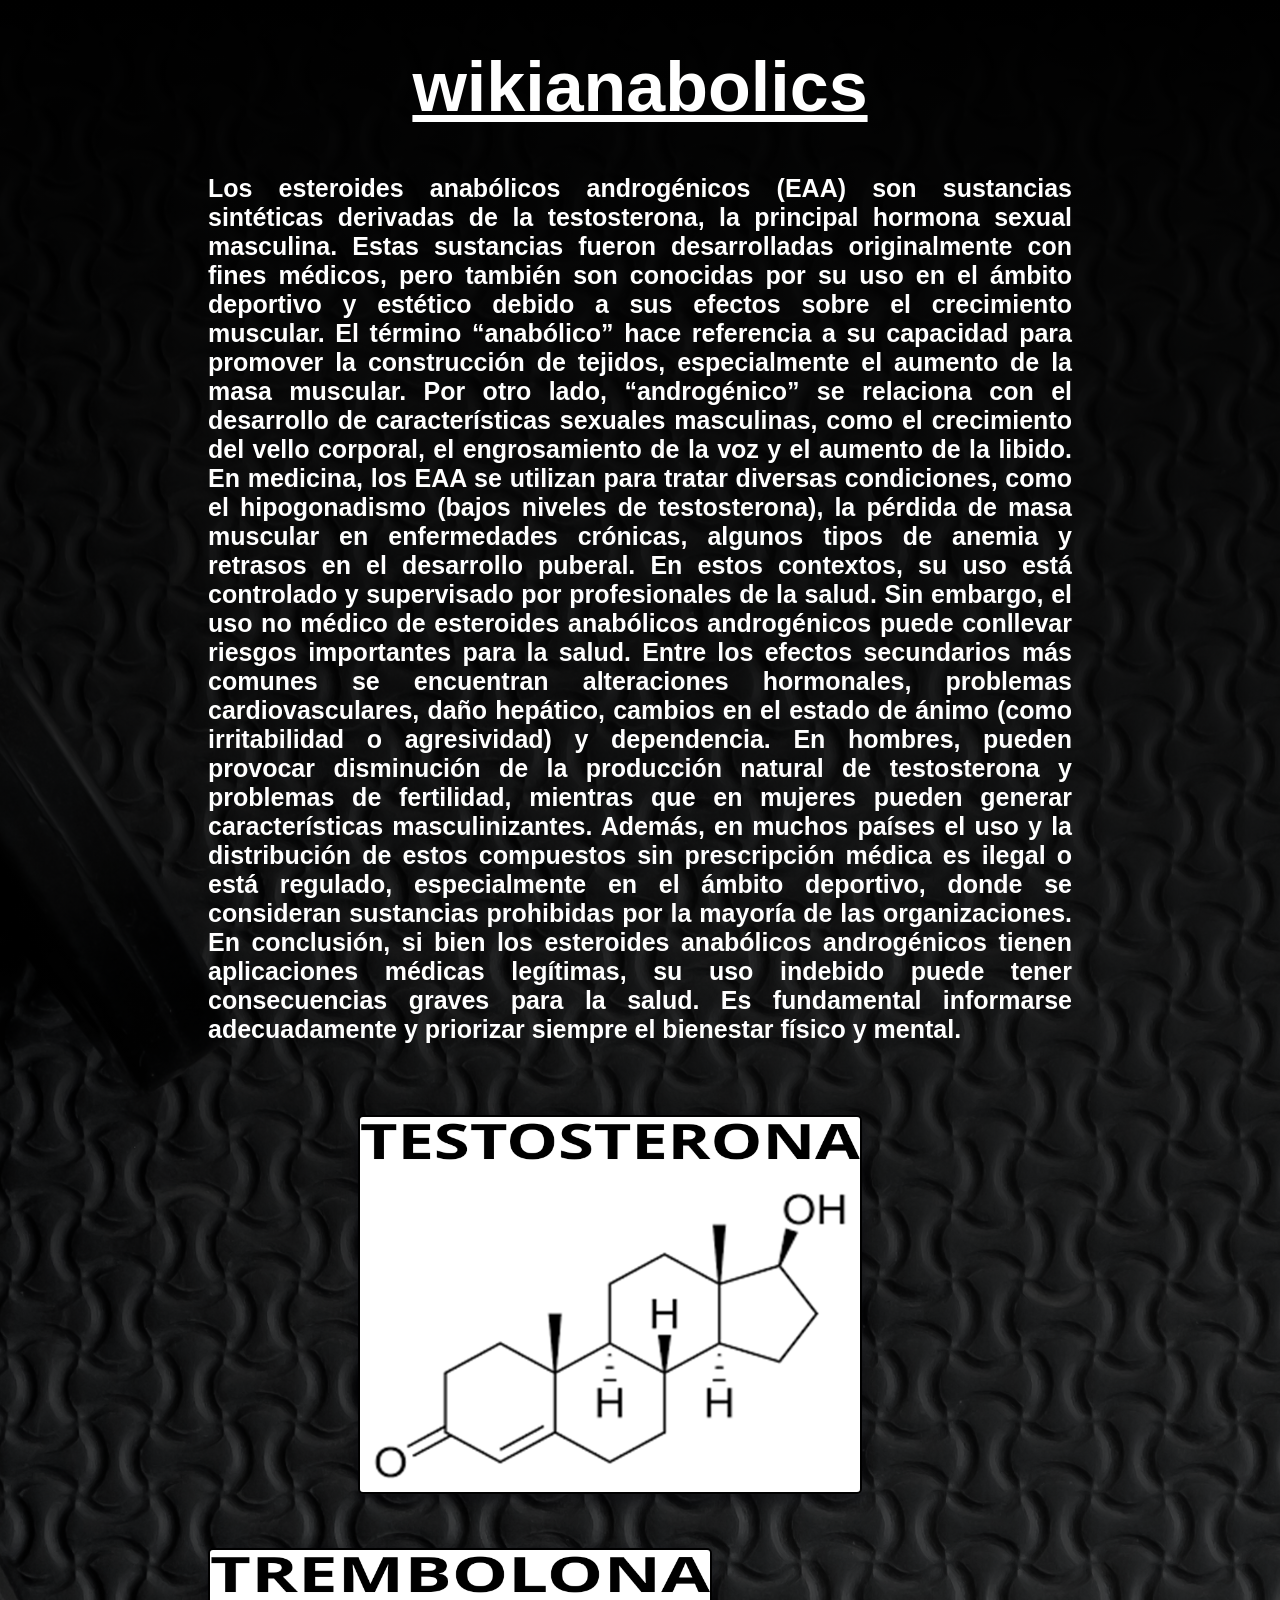
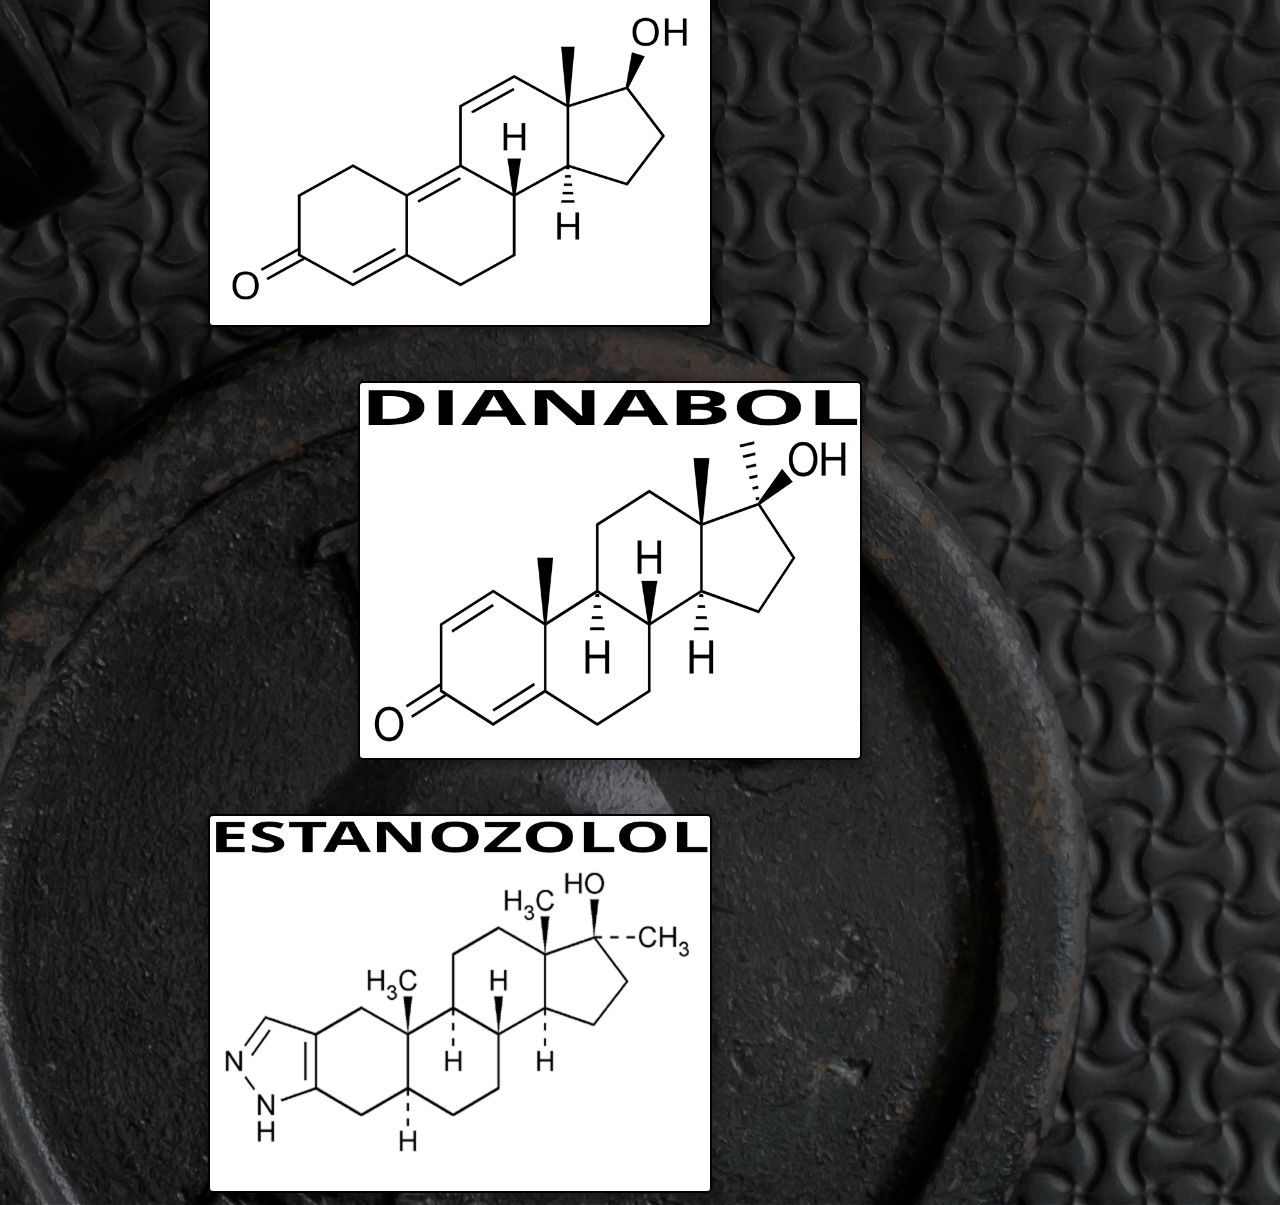
<file: index.html>
<!DOCTYPE html>
<head>
    <title> wikianabolics </title>
    <link rel="stylesheet" href="style.css">
</head>
<body>
    <div>
        <h1><u>wikianabolics</u></h1>
        <h2 class="h2-inicio">Los esteroides anabólicos androgénicos (EAA) son sustancias sintéticas derivadas de la testosterona, la principal hormona sexual masculina. Estas sustancias fueron desarrolladas originalmente con fines médicos, pero también son conocidas por su uso en el ámbito deportivo y estético debido a sus efectos sobre el crecimiento muscular.
El término “anabólico” hace referencia a su capacidad para promover la construcción de tejidos, especialmente el aumento de la masa muscular. Por otro lado, “androgénico” se relaciona con el desarrollo de características sexuales masculinas, como el crecimiento del vello corporal, el engrosamiento de la voz y el aumento de la libido.
En medicina, los EAA se utilizan para tratar diversas condiciones, como el hipogonadismo (bajos niveles de testosterona), la pérdida de masa muscular en enfermedades crónicas, algunos tipos de anemia y retrasos en el desarrollo puberal. En estos contextos, su uso está controlado y supervisado por profesionales de la salud.
Sin embargo, el uso no médico de esteroides anabólicos androgénicos puede conllevar riesgos importantes para la salud. Entre los efectos secundarios más comunes se encuentran alteraciones hormonales, problemas cardiovasculares, daño hepático, cambios en el estado de ánimo (como irritabilidad o agresividad) y dependencia. En hombres, pueden provocar disminución de la producción natural de testosterona y problemas de fertilidad, mientras que en mujeres pueden generar características masculinizantes.
Además, en muchos países el uso y la distribución de estos compuestos sin prescripción médica es ilegal o está regulado, especialmente en el ámbito deportivo, donde se consideran sustancias prohibidas por la mayoría de las organizaciones.
En conclusión, si bien los esteroides anabólicos androgénicos tienen aplicaciones médicas legítimas, su uso indebido puede tener consecuencias graves para la salud. Es fundamental informarse adecuadamente y priorizar siempre el bienestar físico y mental.</h2>
    </div>

    <!-- TARJETAS -->
    <div class="tarjetas">
        <a href="testosterona.html" class="testosterona">
            <img src="imagenes/testosterona.png" alt="imagen de la testosterona" width="500px">
        </a>
        <a href="trembolona.html" class="trembolona">
            <img src="imagenes/trembo.png" class="img-trembolona" alt="imagen de la trembolona" width="500px">
        </a>
    </div>

    <div class="tarjetas">
        <a href="dianabol.html" class="dianabol">
            <img src="imagenes/dianabol.png" alt="imagen de la dianabol" width="500px">
        </a>
         <a href="estanozolol.html" class="estanozolol">
             <img src="imagenes/estanozolol.png" class="img-estanozolol" alt="imagen del estanozolol" width="500px">
            
        </a>
</body>
</file>
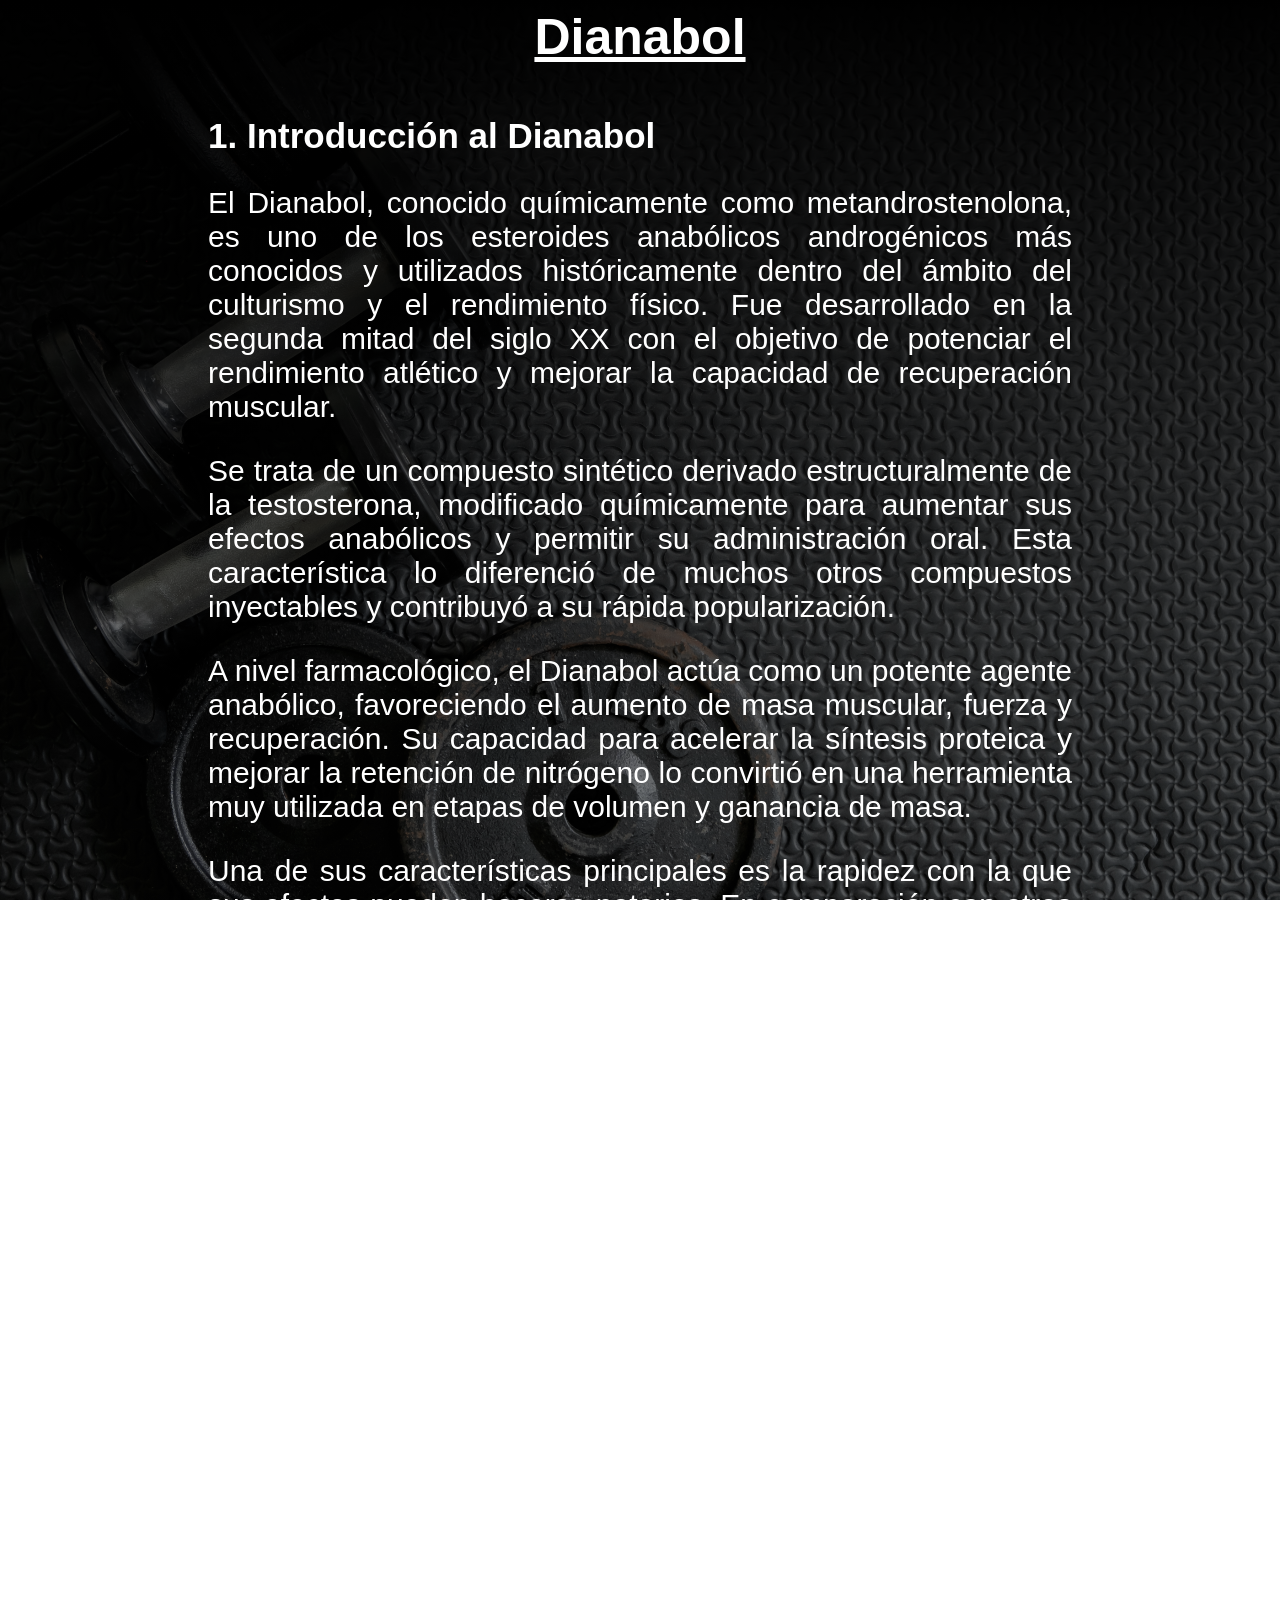
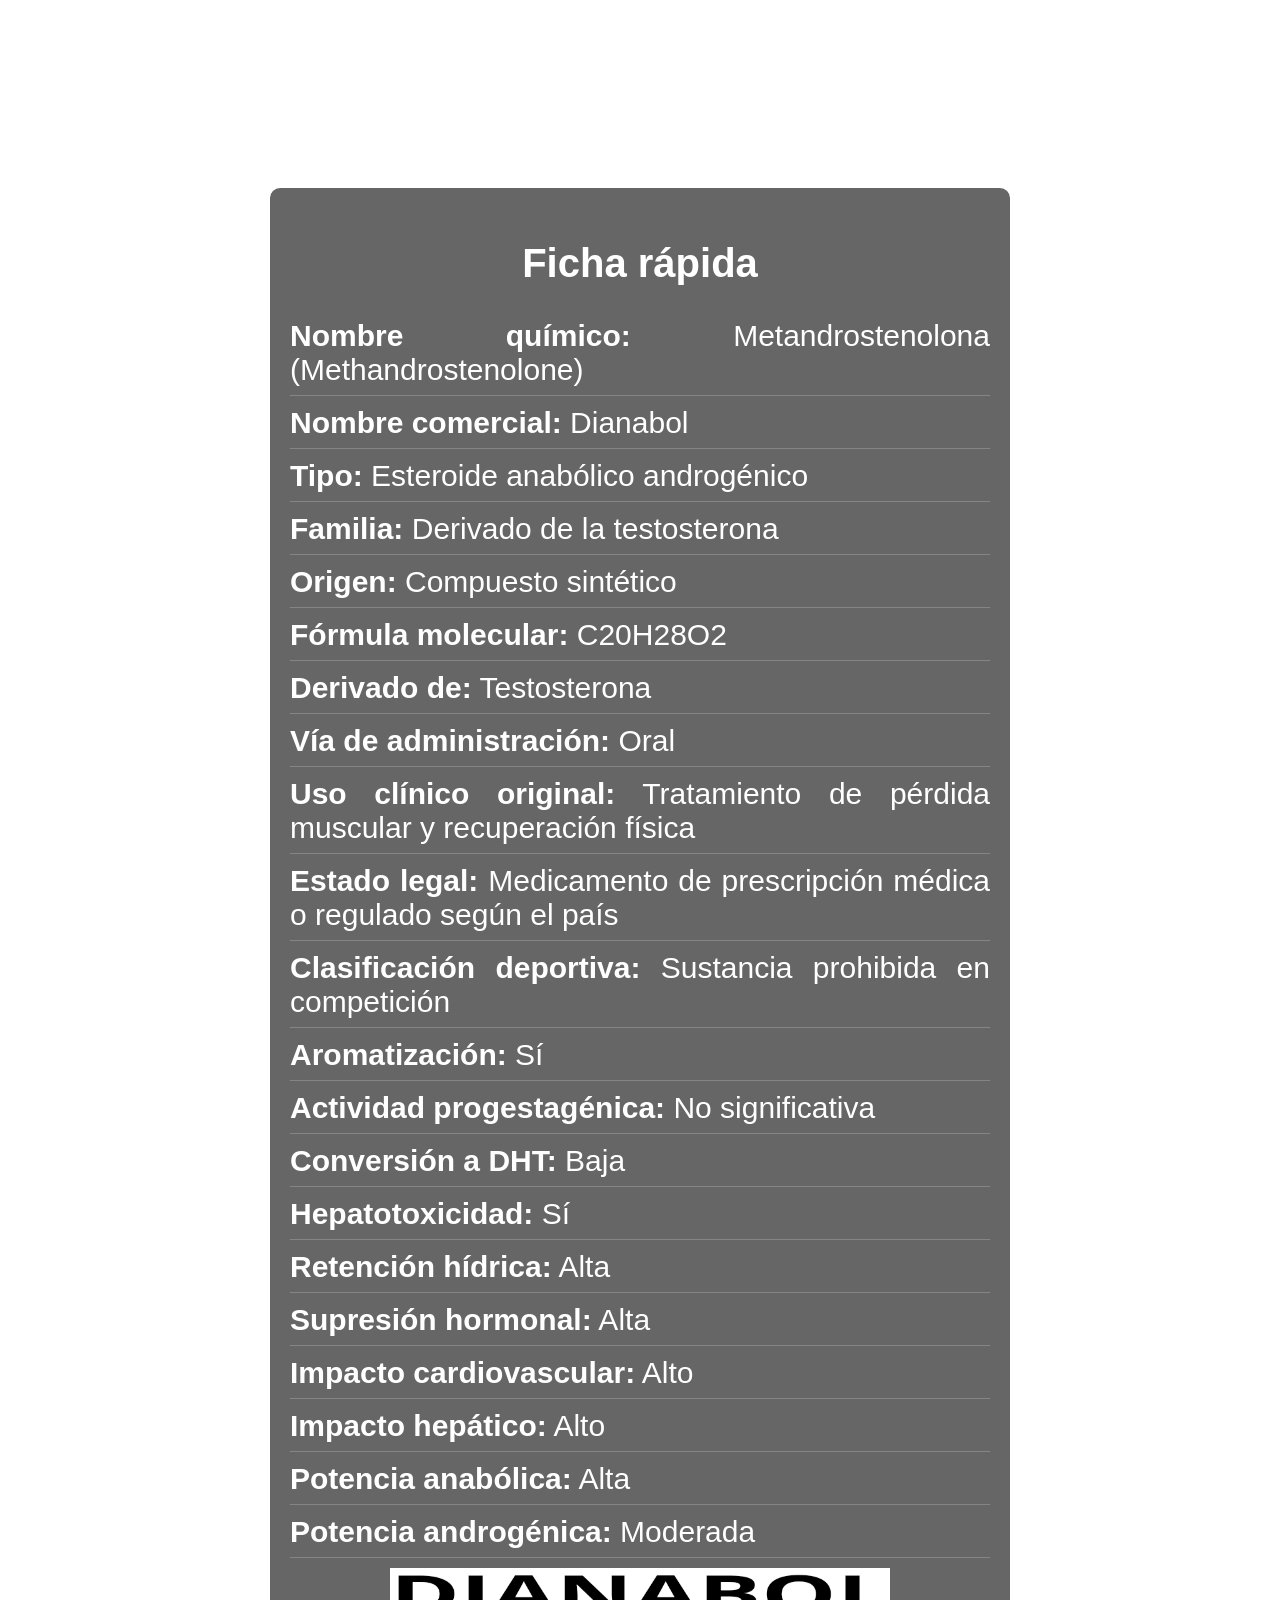
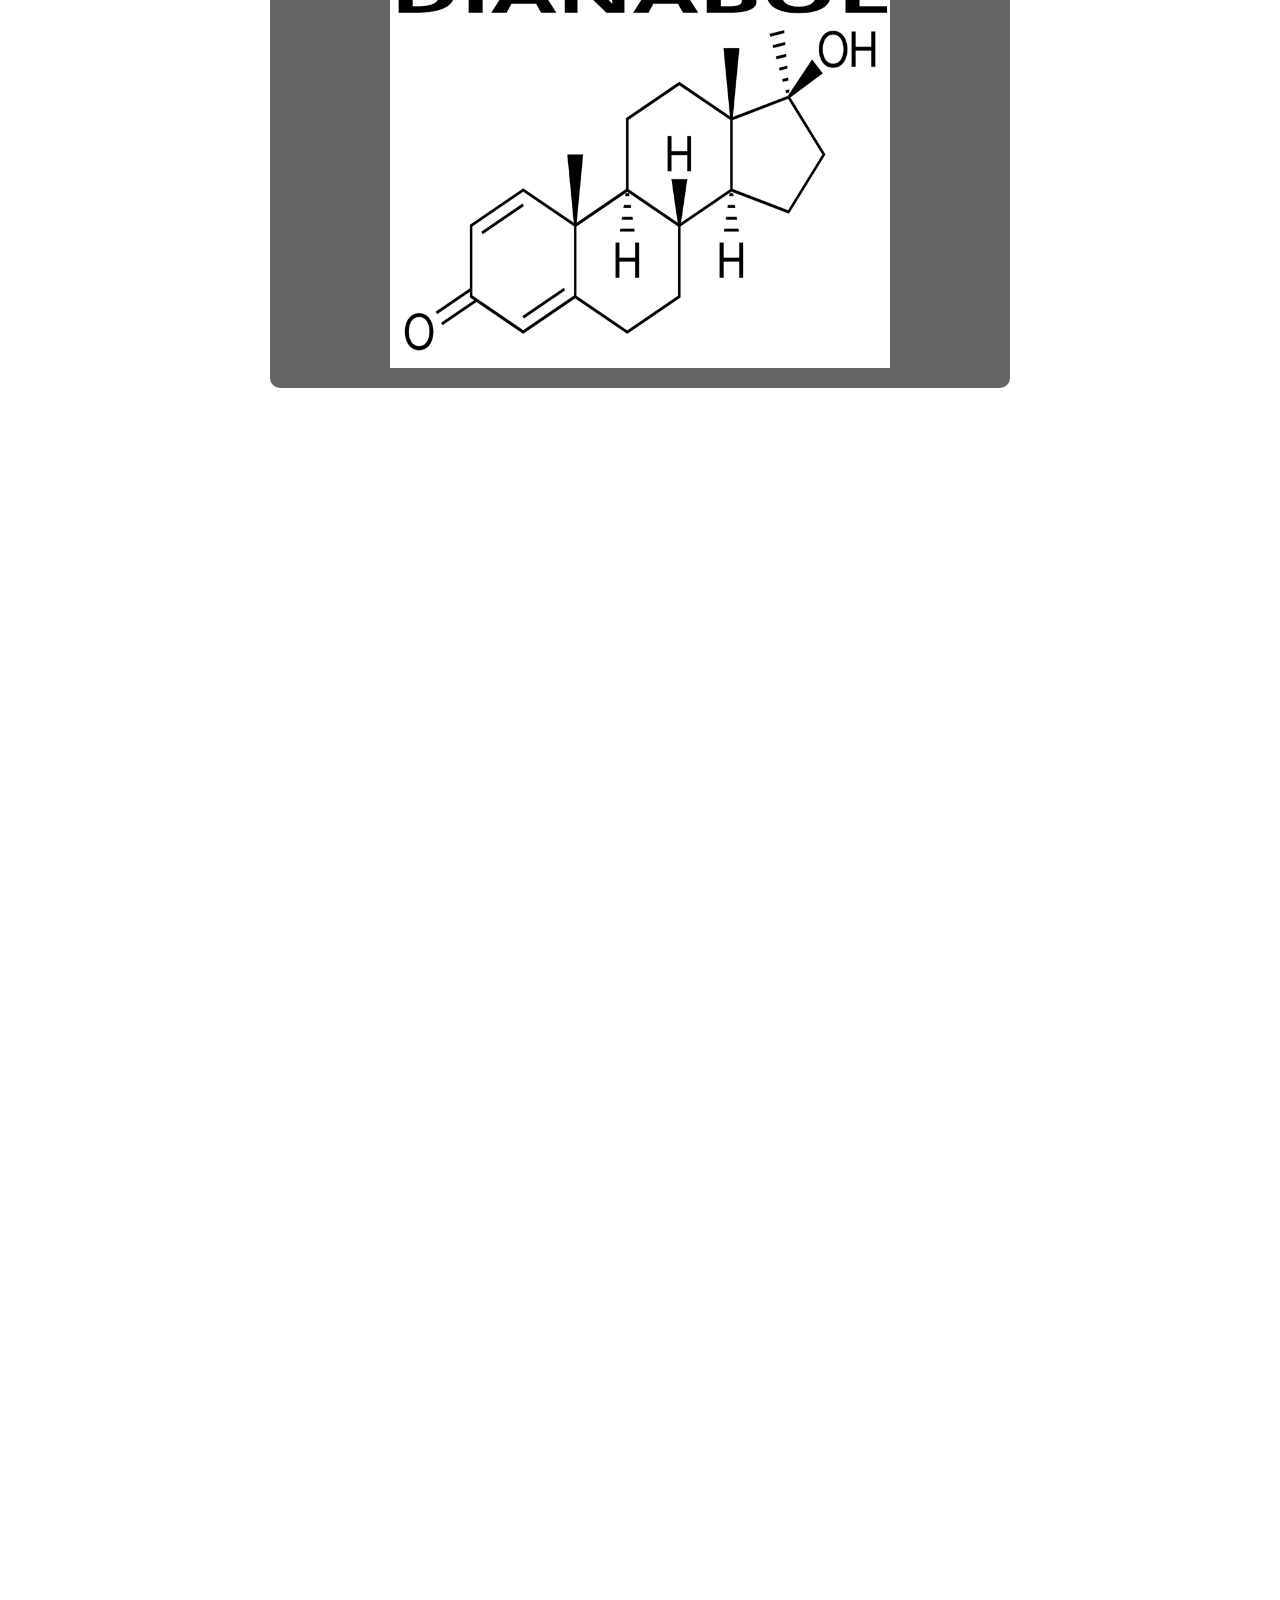
<file: dianabol.html>
<html>
    <head>
    <title>Dianabol</title>
        <link rel="stylesheet" href="style2.css">
    </head>
    <body class="hola"> 
        <div>
            <h1><u>Dianabol</u></h1>
            <section id="introduccion-dianabol">
  <h2>1. Introducción al Dianabol</h2>

  <p>
    El Dianabol, conocido químicamente como metandrostenolona, es uno de los esteroides anabólicos androgénicos más conocidos
    y utilizados históricamente dentro del ámbito del culturismo y el rendimiento físico. Fue desarrollado en la segunda mitad
    del siglo XX con el objetivo de potenciar el rendimiento atlético y mejorar la capacidad de recuperación muscular.
  </p>

  <p>
    Se trata de un compuesto sintético derivado estructuralmente de la testosterona, modificado químicamente para aumentar
    sus efectos anabólicos y permitir su administración oral. Esta característica lo diferenció de muchos otros compuestos
    inyectables y contribuyó a su rápida popularización.
  </p>

  <p>
    A nivel farmacológico, el Dianabol actúa como un potente agente anabólico, favoreciendo el aumento de masa muscular,
    fuerza y recuperación. Su capacidad para acelerar la síntesis proteica y mejorar la retención de nitrógeno lo convirtió
    en una herramienta muy utilizada en etapas de volumen y ganancia de masa.
  </p>

  <p>
    Una de sus características principales es la rapidez con la que sus efectos pueden hacerse notorios. En comparación con
    otros compuestos, el Dianabol suele generar aumentos rápidos de peso corporal y mejoras visibles en rendimiento en
    períodos relativamente cortos.
  </p>

  <p>
    Sin embargo, parte de ese aumento inicial de peso suele estar relacionado con retención de líquidos, debido a su capacidad
    de aromatizar y aumentar niveles de estrógeno en el organismo. Esto puede influir tanto en la apariencia física como
    en la aparición de ciertos efectos secundarios.
  </p>

  <p>
    Históricamente, el Dianabol tuvo un papel importante en la evolución del culturismo moderno y fue una de las sustancias
    más asociadas al crecimiento del uso de esteroides anabólicos en deportes de fuerza y estética.
  </p>

  <p>
    A pesar de su popularidad y eficacia para aumentar masa muscular y fuerza, su perfil de efectos secundarios y su impacto
    sobre el sistema hormonal hacen que su uso implique riesgos importantes, especialmente cuando se utiliza fuera de contextos
    médicos o sin supervisión profesional.
  </p>

  <p>
    Comprender qué es el Dianabol, cómo fue desarrollado y cuál es su función dentro del mundo de los esteroides anabólicos
    es fundamental para analizar correctamente sus mecanismos de acción, beneficios potenciales y riesgos asociados.
  </p>
</section>

<section id="ficha-dianabol">
    <div class="ficha-anabolico-dianabol">
      <h2 class="h2-ficha">Ficha rápida</h2>
        <p><b>Nombre químico:</b> Metandrostenolona (Methandrostenolone)</p>
        <p><b>Nombre comercial:</b> Dianabol</p>
        <p><b>Tipo:</b> Esteroide anabólico androgénico</p>
        <p><b>Familia:</b> Derivado de la testosterona</p>
        <p><b>Origen:</b> Compuesto sintético</p>
        <p><b>Fórmula molecular:</b> C20H28O2</p>
        <p><b>Derivado de:</b> Testosterona</p>
        <p><b>Vía de administración:</b> Oral</p>
        <p><b>Uso clínico original:</b> Tratamiento de pérdida muscular y recuperación física</p>
        <p><b>Estado legal:</b> Medicamento de prescripción médica o regulado según el país</p>
        <p><b>Clasificación deportiva:</b> Sustancia prohibida en competición</p>
        <p><b>Aromatización:</b> Sí</p>
        <p><b>Actividad progestagénica:</b> No significativa</p>
        <p><b>Conversión a DHT:</b> Baja</p>
        <p><b>Hepatotoxicidad:</b> Sí</p>
        <p><b>Retención hídrica:</b> Alta</p>
        <p><b>Supresión hormonal:</b> Alta</p>
        <p><b>Impacto cardiovascular:</b> Alto</p>
        <p><b>Impacto hepático:</b> Alto</p>
        <p><b>Potencia anabólica:</b> Alta</p>
        <p><b>Potencia androgénica:</b> Moderada</p>
        <img src="imagenes/dianabol.png" alt="imagen-dianabol-ficha" style="height: 400; width: 500px;">
    </div>
    <div class="div-listas">
      <h3>Presentación común</h3>

      <ul>
          <li><b>Oral:</b> Comprimidos de administración diaria</li>
      </ul>

      <p>
          El Dianabol es uno de los esteroides anabólicos más conocidos por su capacidad 
          para generar aumentos rápidos de masa muscular y fuerza. Su popularidad histórica 
          dentro del culturismo se debe a sus efectos rápidos, aunque también presenta un 
          perfil importante de efectos secundarios hormonales, cardiovasculares y hepáticos.
      </p>
    </div>
</section>

<section id="mecanismo-dianabol">
  <h2>2. Mecanismo de acción y efectos fisiológicos</h2>

  <p>
    El Dianabol actúa uniéndose a los receptores androgénicos en distintos tejidos del cuerpo, especialmente en el tejido muscular.
    Esta unión activa mecanismos celulares que modifican la expresión genética y aumentan procesos relacionados con crecimiento,
    recuperación y adaptación muscular.
  </p>

  <p>
    Su principal función dentro del organismo es potenciar el entorno anabólico, facilitando la construcción de tejido muscular
    y mejorando la respuesta del cuerpo frente al entrenamiento de fuerza.
  </p>

  <h3>Efectos anabólicos</h3>

  <p>
    Uno de los efectos más importantes del Dianabol es el aumento de la síntesis proteica. Esto permite que el cuerpo utilice
    aminoácidos de manera más eficiente para reparar fibras musculares dañadas y construir nuevo tejido muscular.
  </p>

  <p>
    También incrementa la retención de nitrógeno dentro del músculo, un factor clave para mantener un entorno favorable para
    la hipertrofia. Un balance positivo de nitrógeno facilita la recuperación y el crecimiento muscular sostenido.
  </p>

  <p>
    Además, puede mejorar la recuperación entre sesiones de entrenamiento, permitiendo tolerar mayores niveles de volumen
    e intensidad.
  </p>

  <p>
    Esto explica por qué suele asociarse con aumentos rápidos de fuerza y masa muscular durante períodos relativamente cortos.
  </p>

  <h3>Efectos androgénicos</h3>

  <p>
    Como derivado de la testosterona, el Dianabol también presenta actividad androgénica. Esto significa que además de sus
    efectos anabólicos, puede influir sobre tejidos sensibles a andrógenos.
  </p>

  <p>
    Entre estos efectos pueden encontrarse aumento de producción de sebo, aparición de acné y aceleración de caída del cabello
    en personas genéticamente predispuestas.
  </p>

  <p>
    La intensidad de estos efectos depende de factores individuales como genética, sensibilidad hormonal y dosis utilizadas.
  </p>

  <h3>Aromatización y retención hídrica</h3>

  <p>
    Una característica importante del Dianabol es su capacidad de aromatizar, es decir, convertirse parcialmente en estrógeno
    mediante acción enzimática.
  </p>

  <p>
    Esto puede favorecer retención de líquidos, aumento de peso corporal y cambios en la apariencia muscular, haciendo que
    el físico se vea más voluminoso pero menos definido.
  </p>

  <p>
    También puede aumentar el riesgo de efectos secundarios relacionados con estrógeno, como sensibilidad mamaria o ginecomastia.
  </p>

  <h3>Aumento de fuerza y rendimiento</h3>

  <p>
    El Dianabol es especialmente conocido por su capacidad para mejorar la fuerza de forma rápida. Esto se relaciona tanto con
    mejoras en síntesis proteica como con mayor retención de agua intracelular y aumento del almacenamiento de glucógeno muscular.
  </p>

  <p>
    Este aumento de fuerza suele traducirse en mejor rendimiento en entrenamiento y mayor capacidad de progresión de cargas.
  </p>

  <h3>Administración oral y metabolismo</h3>

  <p>
    A diferencia de muchos esteroides inyectables, el Dianabol es un compuesto oral. Para sobrevivir al metabolismo hepático inicial,
    fue modificado químicamente para resistir su degradación al pasar por el hígado.
  </p>

  <p>
    Esta modificación permite su efectividad por vía oral, pero también incrementa el estrés hepático en comparación con otros
    compuestos no orales.
  </p>

  <p>
    Comprender el mecanismo de acción del Dianabol permite entender por qué es tan efectivo para generar ganancias rápidas de masa
    muscular y fuerza, pero también por qué su perfil de efectos secundarios requiere atención y análisis cuidadoso.
  </p>
</section>
<section id="riesgos-dianabol">
  <h2>3. Riesgos y efectos secundarios</h2>

  <p>
    Aunque el Dianabol es conocido por su capacidad para generar aumentos rápidos de masa muscular y fuerza, también presenta
    un perfil de efectos secundarios importante debido a su impacto hormonal, metabólico y hepático. Su uso puede alterar
    múltiples sistemas del organismo, especialmente cuando se utiliza en dosis elevadas o durante períodos prolongados.
  </p>

  <p>
    Comprender estos riesgos es fundamental para entender que sus resultados físicos no están separados de sus consecuencias
    biológicas.
  </p>

  <h3>Supresión hormonal</h3>

  <p>
    El uso de Dianabol puede suprimir la producción natural de testosterona. Cuando el cuerpo detecta andrógenos externos,
    reduce su propia producción hormonal como mecanismo de regulación.
  </p>

  <p>
    Esta supresión puede afectar libido, fertilidad, recuperación hormonal y equilibrio endocrino general.
  </p>

  <p>
    La intensidad de esta supresión depende de factores como dosis, duración del uso y respuesta individual.
  </p>

  <h3>Efectos estrogénicos</h3>

  <p>
    Debido a su capacidad de aromatizar, el Dianabol puede aumentar niveles de estrógeno. Esto puede favorecer retención
    hídrica significativa y cambios en la apariencia física.
  </p>

  <p>
    También puede aumentar el riesgo de ginecomastia y sensibilidad mamaria en personas predispuestas o expuestas a niveles
    elevados de estrógeno.
  </p>

  <h3>Estrés hepático</h3>

  <p>
    Al tratarse de un compuesto oral modificado para resistir el metabolismo inicial del hígado, el Dianabol puede generar
    una carga importante sobre este órgano.
  </p>

  <p>
    El uso prolongado o en dosis altas puede alterar marcadores hepáticos y aumentar el riesgo de daño funcional.
  </p>

  <p>
    Este es uno de los riesgos más importantes asociados a esteroides orales.
  </p>

  <h3>Efectos cardiovasculares</h3>

  <p>
    El Dianabol puede alterar negativamente el perfil lipídico, reduciendo colesterol HDL y aumentando LDL, lo que puede
    incrementar riesgo cardiovascular con el tiempo.
  </p>

  <p>
    Además, la retención de líquidos puede influir sobre la presión arterial y aumentar carga sobre el sistema circulatorio.
  </p>

  <h3>Efectos androgénicos</h3>

  <p>
    Debido a su actividad androgénica, pueden aparecer efectos como acné, piel grasa y aceleración de caída del cabello
    en personas con predisposición genética.
  </p>

  <p>
    Estos efectos dependen en gran medida de la sensibilidad individual a andrógenos.
  </p>

  <h3>Impacto psicológico</h3>

  <p>
    Algunas personas pueden experimentar cambios de humor, irritabilidad o alteraciones emocionales durante su uso,
    especialmente cuando existen fluctuaciones hormonales marcadas.
  </p>

  <p>
    La respuesta psicológica varía entre individuos y puede verse influida por factores personales y ambientales.
  </p>

  <h3>Ganancias no completamente sostenibles</h3>

  <p>
    Parte de las ganancias rápidas de peso asociadas al Dianabol pueden deberse a retención de agua y glucógeno,
    lo que significa que no todo el aumento corporal representa tejido muscular nuevo.
  </p>

  <p>
    Tras la suspensión, parte de ese peso puede perderse, especialmente si no existe una base sólida de entrenamiento,
    nutrición y recuperación.
  </p>

  <p>
    Comprender estos efectos secundarios es esencial para evaluar correctamente la relación entre resultados rápidos y
    costo fisiológico. El Dianabol puede ofrecer cambios visibles en poco tiempo, pero esos cambios pueden venir acompañados
    de riesgos significativos para la salud.
  </p>
</section>
<section id="uso-clinico-vs-recreativo-dianabol">
  <h2>4. Uso clínico vs. uso recreativo</h2>

  <p>
    El Dianabol fue desarrollado originalmente con fines médicos y de mejora del rendimiento físico, convirtiéndose en uno de
    los primeros esteroides anabólicos orales ampliamente conocidos. Con el tiempo, su uso se extendió desde contextos clínicos
    hacia ámbitos deportivos y de culturismo, donde ganó popularidad por su capacidad para generar aumentos rápidos de masa
    muscular y fuerza.
  </p>

  <p>
    Comprender la diferencia entre uso clínico y uso recreativo es importante para entender cómo cambia la relación riesgo-beneficio
    según el objetivo y el contexto de utilización.
  </p>

  <h3>Uso clínico histórico</h3>

  <p>
    En contextos médicos, la metandrostenolona fue utilizada en ciertas situaciones donde se buscaba mejorar el balance proteico,
    favorecer recuperación corporal o apoyar procesos de recuperación física.
  </p>

  <p>
    Su capacidad para mejorar retención de nitrógeno y síntesis proteica le daba utilidad en escenarios específicos donde
    existía pérdida de masa corporal o necesidad de soporte anabólico.
  </p>

  <p>
    Sin embargo, con el paso del tiempo y el avance de otros tratamientos, su uso clínico fue disminuyendo debido a su perfil
    de efectos secundarios y al desarrollo de alternativas más controlables.
  </p>

  <h3>Uso en fitness y culturismo</h3>

  <p>
    En el ámbito del fitness y culturismo, el Dianabol se utiliza principalmente por su capacidad para aumentar fuerza y peso
    corporal rápidamente, especialmente en etapas orientadas al volumen muscular.
  </p>

  <p>
    Su rapidez de acción y facilidad de administración oral hicieron que se volviera especialmente popular entre personas que
    buscan resultados visibles en períodos cortos.
  </p>

  <p>
    En este contexto, el objetivo principal no es tratar una condición médica, sino maximizar rendimiento, masa muscular o estética.
  </p>

  <h3>Diferencia de objetivos</h3>

  <p>
    En el uso clínico, el objetivo suele ser restaurar o mejorar una condición de salud específica bajo supervisión profesional,
    ajustando dosis y monitoreando efectos secundarios.
  </p>

  <p>
    En el uso recreativo, el objetivo generalmente está centrado en rendimiento físico, fuerza o apariencia corporal, lo que
    puede llevar a exposiciones más agresivas y mayores riesgos.
  </p>

  <h3>Dosis terapéuticas vs. supra-fisiológicas</h3>

  <p>
    Una diferencia importante entre ambos contextos es la magnitud de exposición. En medicina, cuando una sustancia anabólica
    es utilizada, suele hacerse buscando un efecto controlado y proporcional.
  </p>

  <p>
    En ámbitos recreativos, muchas veces se utilizan cantidades superiores a niveles fisiológicos normales con la intención
    de maximizar resultados, lo que aumenta considerablemente la probabilidad de efectos secundarios.
  </p>

  <h3>Importancia del contexto médico</h3>

  <p>
    El acompañamiento médico permite evaluar parámetros hormonales, hepáticos y cardiovasculares, algo fundamental cuando se
    trabaja con sustancias que alteran múltiples sistemas del cuerpo.
  </p>

  <p>
    La diferencia entre usar una sustancia en un contexto terapéutico y utilizarla con fines recreativos no está solo en el
    objetivo, sino también en el nivel de control, supervisión y manejo de riesgos.
  </p>

  <p>
    Entender esta diferencia permite analizar al Dianabol de forma más completa: no solo como una herramienta de mejora física,
    sino como una sustancia cuyo impacto depende profundamente del contexto en el que se utiliza.
  </p>
</section>
<section id="alternativas-saludables-dianabol">
  <h2>6. Alternativas saludables y sostenibles</h2>

  <p>
    Aunque el Dianabol es conocido por su capacidad para generar aumentos rápidos de masa muscular y fuerza, existen alternativas
    más sostenibles y con menor impacto negativo sobre la salud para mejorar el rendimiento físico y la composición corporal.
    El desarrollo muscular no depende exclusivamente de sustancias anabólicas, sino de la combinación adecuada de entrenamiento,
    nutrición, recuperación y constancia.
  </p>

  <p>
    Si bien los resultados obtenidos de forma natural suelen requerir más tiempo, también suelen ser más estables, sostenibles
    y con menor costo fisiológico a largo plazo.
  </p>

  <h3>Entrenamiento estructurado</h3>

  <p>
    La base del desarrollo muscular sigue siendo un entrenamiento bien planificado. Variables como progresión de cargas,
    volumen adecuado, intensidad y selección inteligente de ejercicios son fundamentales para generar hipertrofia y ganancias
    de fuerza.
  </p>

  <p>
    Optimizar estas variables puede producir mejoras importantes sin necesidad de recurrir a compuestos hormonales.
  </p>

  <h3>Nutrición estratégica</h3>

  <p>
    Una alimentación adecuada es esencial para construir masa muscular. Mantener suficiente ingesta calórica, proteínas de calidad,
    carbohidratos suficientes para rendir y grasas saludables para sostener funciones hormonales permite crear un entorno favorable
    para el crecimiento.
  </p>

  <p>
    Una nutrición bien estructurada también mejora recuperación, rendimiento y salud general.
  </p>

  <h3>Recuperación y sueño</h3>

  <p>
    El crecimiento muscular ocurre en gran parte fuera del gimnasio, durante la recuperación. Dormir adecuadamente y permitir
    suficiente descanso entre entrenamientos es fundamental para reparar tejido muscular y optimizar adaptaciones.
  </p>

  <p>
    El sueño también influye directamente sobre la producción hormonal natural y el rendimiento físico.
  </p>

  <h3>Consistencia a largo plazo</h3>

  <p>
    Una de las principales ventajas del progreso natural es su sostenibilidad. Los resultados construidos mediante hábitos
    sólidos suelen mantenerse mejor y generar una base física más estable.
  </p>

  <p>
    La constancia en entrenamiento, alimentación y recuperación puede producir cambios físicos muy significativos con el tiempo.
  </p>

  <h3>Suplementación básica</h3>

  <p>
    En lugar de recurrir a compuestos hormonales, algunas personas pueden beneficiarse de suplementos con mejor perfil de seguridad,
    como proteínas en polvo, creatina o cafeína, siempre dentro de un contexto nutricional adecuado.
  </p>

  <p>
    Estas herramientas no reemplazan la disciplina ni generan resultados extremos, pero pueden apoyar rendimiento y recuperación.
  </p>

  <h3>Priorizar salud sobre velocidad</h3>

  <p>
    La búsqueda de resultados rápidos puede ser atractiva, especialmente en etapas iniciales de entrenamiento o cuando existe
    presión estética. Sin embargo, acelerar procesos mediante sustancias potentes puede traer consecuencias hormonales, hepáticas
    y cardiovasculares importantes.
  </p>

  <p>
    Construir masa muscular de forma gradual y consistente suele ser una estrategia más segura y sostenible.
  </p>

  <h3>Conclusión</h3>

  <p>
    El Dianabol puede ofrecer resultados rápidos, pero esos resultados tienen un costo fisiológico que no debe subestimarse.
    Antes de considerar su uso, es importante entender que la mayoría de las mejoras físicas pueden lograrse mediante una buena
    planificación de entrenamiento, nutrición y recuperación.
  </p>

  <p>
    Priorizar estrategias sostenibles y hábitos sólidos permite desarrollar un físico fuerte y funcional reduciendo riesgos
    innecesarios y favoreciendo la salud a largo plazo.
  </p>
</section>
            
            </div>
    </body>
</html>
</file>
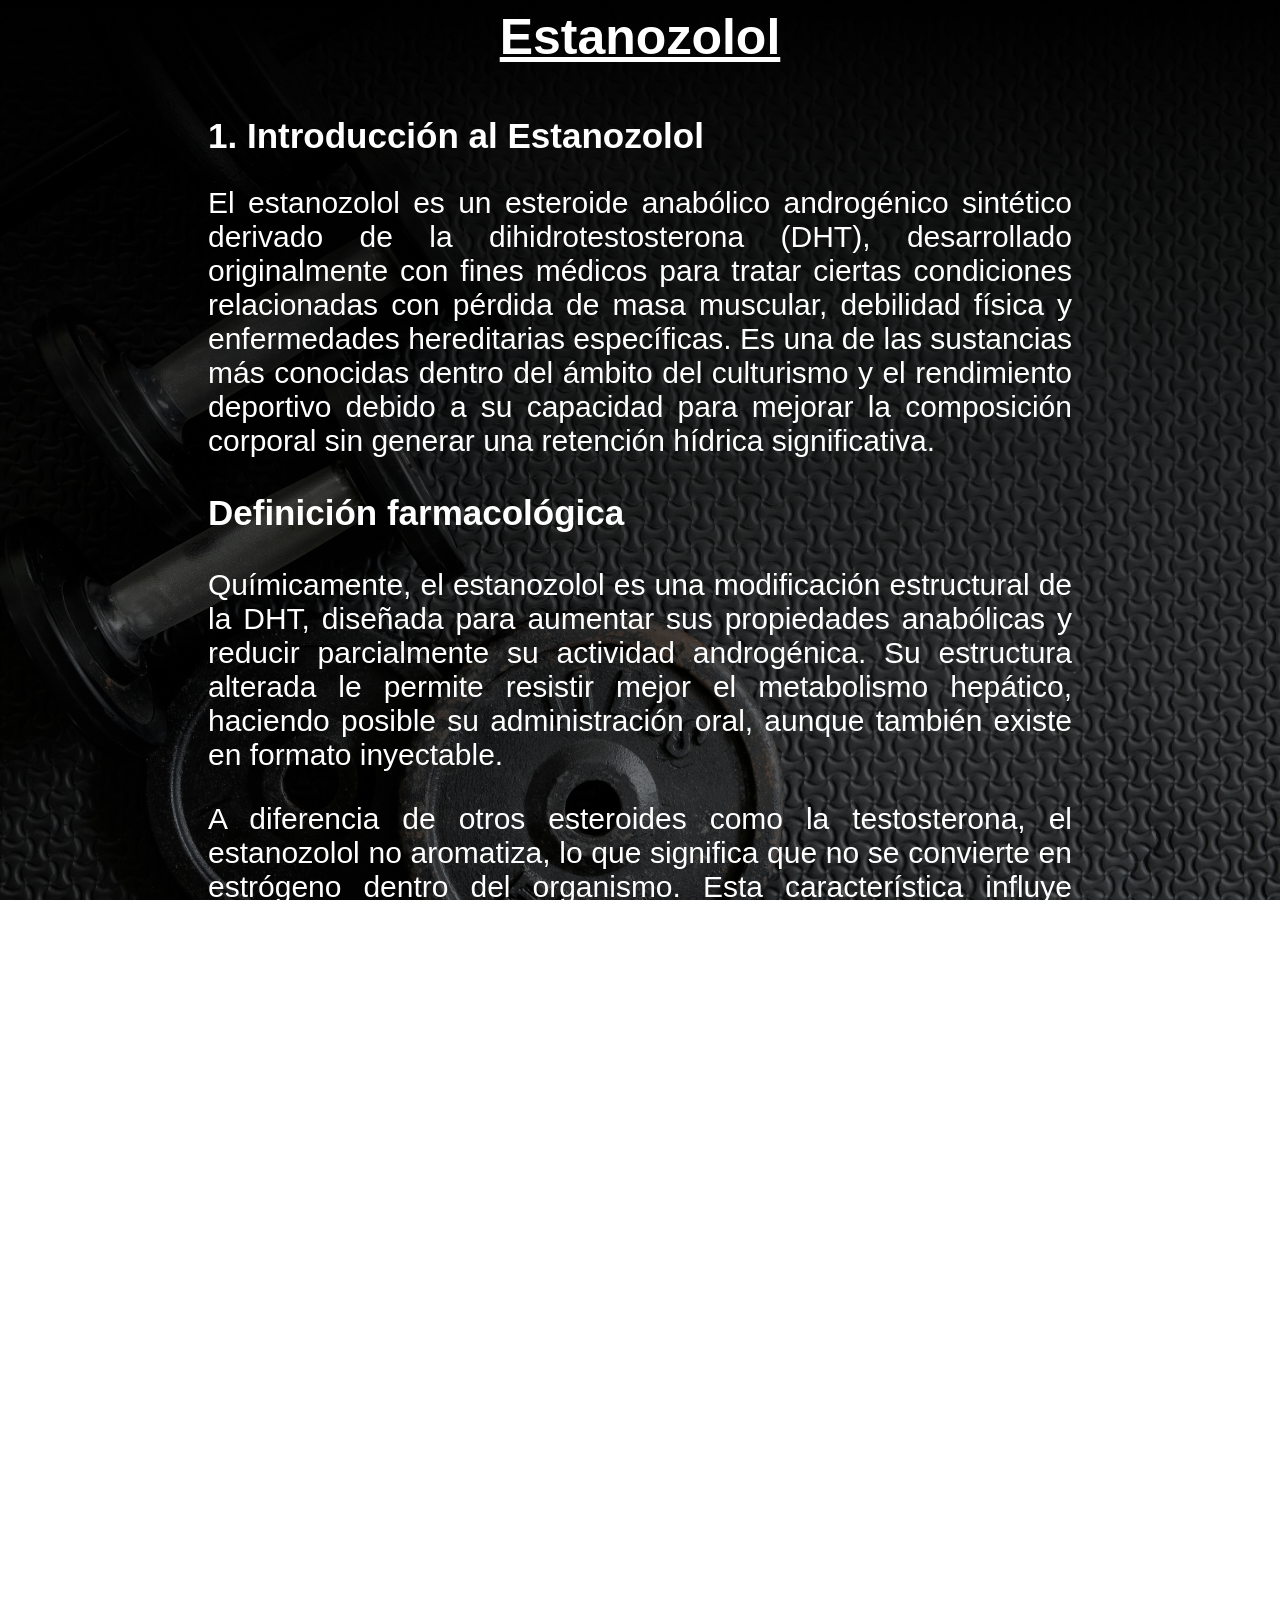
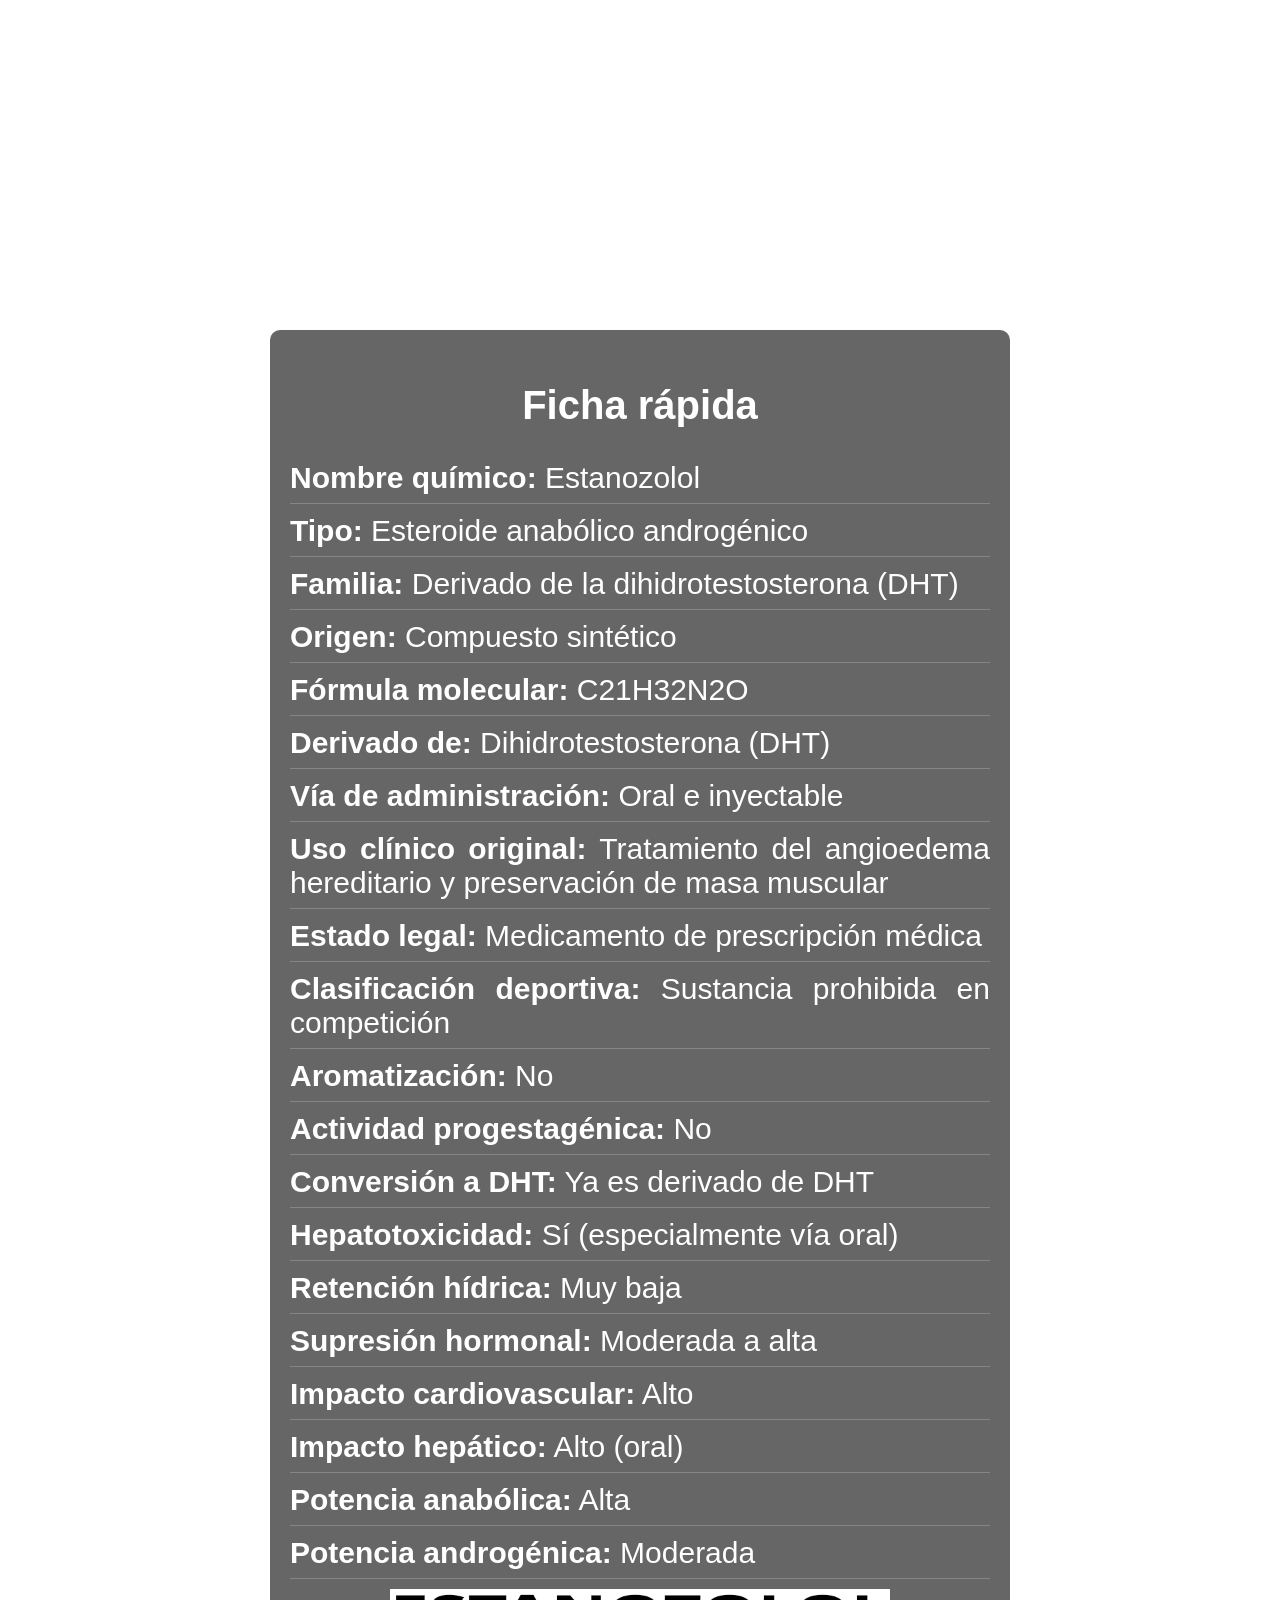
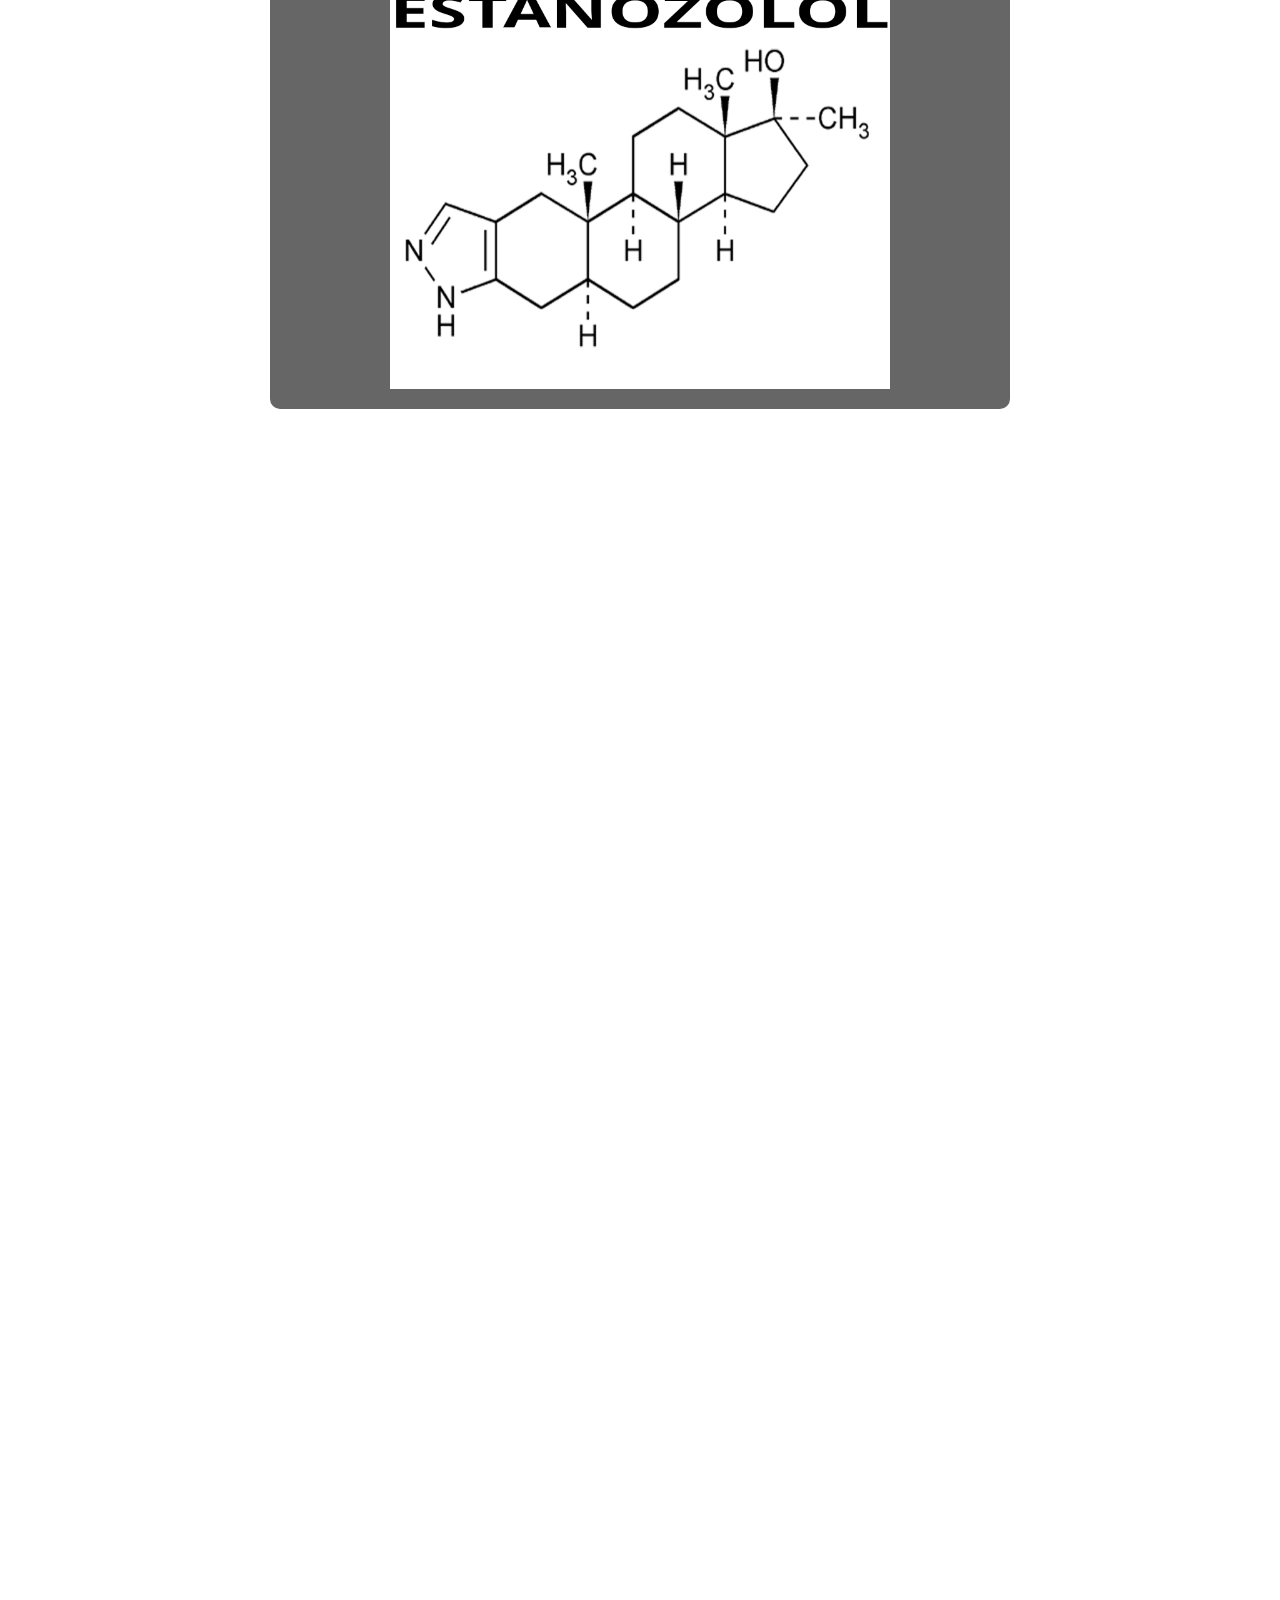
<file: estanozolol.html>
<html>
    <head>
        <link rel="stylesheet" href="style2.css">
        <title>Estanozolol</title>
    </head>
    <body>
        <h1><u>Estanozolol</u></h1>
        <section id="introduccion-estanozolol">
    <h2>1. Introducción al Estanozolol</h2>

    <p>
        El estanozolol es un esteroide anabólico androgénico sintético derivado de la 
        dihidrotestosterona (DHT), desarrollado originalmente con fines médicos para tratar 
        ciertas condiciones relacionadas con pérdida de masa muscular, debilidad física y 
        enfermedades hereditarias específicas. Es una de las sustancias más conocidas dentro 
        del ámbito del culturismo y el rendimiento deportivo debido a su capacidad para mejorar 
        la composición corporal sin generar una retención hídrica significativa.
    </p>

    <h3>Definición farmacológica</h3>

    <p>
        Químicamente, el estanozolol es una modificación estructural de la DHT, diseñada para 
        aumentar sus propiedades anabólicas y reducir parcialmente su actividad androgénica. 
        Su estructura alterada le permite resistir mejor el metabolismo hepático, haciendo 
        posible su administración oral, aunque también existe en formato inyectable.
    </p>

    <p>
        A diferencia de otros esteroides como la testosterona, el estanozolol no aromatiza, 
        lo que significa que no se convierte en estrógeno dentro del organismo. Esta característica 
        influye directamente en sus efectos y en ciertos riesgos asociados a su uso.
    </p>

    <h3>Historia y desarrollo</h3>

    <p>
        El estanozolol fue desarrollado por la compañía farmacéutica 
        Winthrop Laboratories y comercializado bajo el nombre de 
        "Winstrol". Su uso clínico incluyó tratamientos para angioedema hereditario, 
        recuperación de tejido muscular y ciertos cuadros de desgaste físico severo.
    </p>

    <p>
        Con el paso de los años, su popularidad creció fuera del ámbito médico, especialmente 
        en disciplinas deportivas donde la reducción de grasa corporal y la mejora de la 
        apariencia física eran prioridades.
    </p>

    <h3>Uso en el culturismo y fitness</h3>

    <p>
        Dentro del culturismo, el estanozolol suele asociarse a etapas de definición muscular, 
        ya que ayuda a conservar masa muscular mientras se reduce grasa corporal. Su reputación 
        está ligada a la producción de un aspecto más seco, duro y vascularizado, en contraste 
        con otros compuestos que producen mayor retención de líquidos.
    </p>

    <p>
        Sin embargo, su popularidad en el ámbito recreativo también ha llevado a numerosos casos 
        de uso indebido, abuso y exposición a efectos adversos significativos, especialmente 
        cuando se consume sin supervisión médica.
    </p>

<section id="ficha-estanozolol">
    <div class="ficha-anabolico-estanozolol">
    <h2 class="h2-ficha">Ficha rápida</h2>
        <p><b>Nombre químico:</b> Estanozolol</p>
        <p><b>Tipo:</b> Esteroide anabólico androgénico</p>
        <p><b>Familia:</b> Derivado de la dihidrotestosterona (DHT)</p>
        <p><b>Origen:</b> Compuesto sintético</p>
        <p><b>Fórmula molecular:</b> C21H32N2O</p>
        <p><b>Derivado de:</b> Dihidrotestosterona (DHT)</p>
        <p><b>Vía de administración:</b> Oral e inyectable</p>
        <p><b>Uso clínico original:</b> Tratamiento del angioedema hereditario y preservación de masa muscular</p>
        <p><b>Estado legal:</b> Medicamento de prescripción médica</p>
        <p><b>Clasificación deportiva:</b> Sustancia prohibida en competición</p>
        <p><b>Aromatización:</b> No</p>
        <p><b>Actividad progestagénica:</b> No</p>
        <p><b>Conversión a DHT:</b> Ya es derivado de DHT</p>
        <p><b>Hepatotoxicidad:</b> Sí (especialmente vía oral)</p>
        <p><b>Retención hídrica:</b> Muy baja</p>
        <p><b>Supresión hormonal:</b> Moderada a alta</p>
        <p><b>Impacto cardiovascular:</b> Alto</p>
        <p><b>Impacto hepático:</b> Alto (oral)</p>
        <p><b>Potencia anabólica:</b> Alta</p>
        <p><b>Potencia androgénica:</b> Moderada</p>
        <img src="imagenes/estanozolol.png" alt="estanozolol-quimico" style="height: 400; width: 500px;" >
    </div>

    <h3>Presentaciones comunes</h3>
    <div class="div-listas">
        <ul>
            <li><b>Oral:</b> Comprimidos de absorción rápida</li>
            <li><b>Inyectable:</b> Suspensión acuosa intramuscular</li>
        </ul>

        <p>
            El estanozolol es un esteroide anabólico popular en etapas de definición muscular 
            debido a su capacidad para mejorar la dureza, la vascularización y la preservación 
            de masa muscular sin generar retención significativa de líquidos.
        </p>
    </div>
</section>
<section id="mecanismo-estanozolol">
    <h2>2. Mecanismo de Acción y Efectos Fisiológicos</h2>

    <p>
        El estanozolol actúa uniéndose a los receptores androgénicos dentro de las células 
        musculares, desencadenando una serie de procesos biológicos relacionados con la síntesis 
        de proteínas, la retención de nitrógeno y la preservación de tejido muscular. 
        Su acción genera un entorno anabólico que favorece el desarrollo físico y la mejora 
        del rendimiento deportivo.
    </p>

    <h3>Síntesis de proteínas</h3>

    <p>
        Uno de los principales efectos del estanozolol es el aumento de la síntesis proteica. 
        Este proceso permite al cuerpo construir y reparar tejido muscular de manera más eficiente, 
        acelerando la recuperación después del entrenamiento y favoreciendo el mantenimiento de masa 
        muscular en períodos de déficit calórico.
    </p>

    <p>
        La mejora en la síntesis proteica también contribuye a una recuperación muscular más rápida, 
        permitiendo mayor frecuencia e intensidad de entrenamiento.
    </p>

    <h3>Retención de nitrógeno</h3>

    <p>
        El balance de nitrógeno es un indicador importante del estado anabólico del organismo. 
        El estanozolol favorece una mayor retención de nitrógeno en el tejido muscular, creando 
        un ambiente más propicio para la construcción y preservación de masa magra.
    </p>

    <p>
        Cuando el cuerpo mantiene un balance positivo de nitrógeno, la degradación muscular 
        disminuye y la capacidad de recuperación mejora.
    </p>

    <h3>Aumento de fuerza y rendimiento</h3>

    <p>
        El uso de estanozolol suele estar asociado a incrementos de fuerza, potencia y resistencia 
        muscular. Esto se debe a su influencia sobre la eficiencia neuromuscular y la capacidad 
        del músculo para soportar mayores cargas de trabajo.
    </p>

    <p>
        A diferencia de otros compuestos, este aumento de fuerza suele producirse sin un incremento 
        importante del peso corporal debido a la baja retención de líquidos.
    </p>

    <h3>Efecto sobre la apariencia física</h3>

    <p>
        Una de las características más reconocidas del estanozolol es su capacidad para generar 
        una apariencia muscular más seca y definida. Esto ocurre porque no aromatiza y no produce 
        acumulación significativa de agua subcutánea.
    </p>

    <p>
        Como resultado, la vascularización y la definición muscular suelen hacerse más visibles, 
        especialmente en personas con bajos niveles de grasa corporal.
    </p>

    <h3>No aromatización</h3>

    <p>
        A diferencia de compuestos derivados de la testosterona, el estanozolol no se convierte 
        en estrógeno mediante la enzima aromatasa. Esto reduce ciertos efectos secundarios 
        relacionados con el exceso de estrógenos, como la retención hídrica o la ginecomastia 
        inducida directamente por aromatización.
    </p>

    <p>
        Sin embargo, esto no elimina otros riesgos hormonales o metabólicos asociados al uso.
    </p>

    <h3>Impacto en glóbulos rojos</h3>

    <p>
        El estanozolol puede estimular la producción de glóbulos rojos, mejorando el transporte 
        de oxígeno hacia los músculos. Esto puede contribuir a una mejor resistencia física y 
        recuperación durante actividades de alta intensidad.
    </p>

    <p>
        Aunque este efecto puede mejorar el rendimiento, también puede aumentar la viscosidad 
        sanguínea y generar riesgos cardiovasculares en ciertos casos.
    </p>
</section>
<section id="riesgos-estanozolol">
    <h2>3. Riesgos y Efectos Secundarios</h2>

    <p>
        Aunque el estanozolol es ampliamente conocido por sus efectos sobre la definición muscular 
        y el rendimiento físico, su uso también está asociado a múltiples riesgos para la salud. 
        Como ocurre con otros esteroides anabólicos androgénicos, sus efectos positivos suelen ir 
        acompañados de alteraciones hormonales, metabólicas y orgánicas que pueden afectar tanto 
        a corto como a largo plazo.
    </p>

    <h3>Supresión hormonal</h3>

    <p>
        El estanozolol puede alterar el equilibrio hormonal del organismo al generar una reducción 
        en la producción natural de testosterona. Esto ocurre porque el cuerpo detecta niveles 
        elevados de andrógenos y disminuye su propia producción como mecanismo de regulación.
    </p>

    <p>
        Esta supresión hormonal puede provocar síntomas como disminución de energía, cambios en 
        la libido, fatiga y dificultades para mantener el equilibrio hormonal una vez suspendido 
        su uso.
    </p>

    <h3>Toxicidad hepática</h3>

    <p>
        La versión oral del estanozolol presenta un impacto importante sobre el hígado debido a 
        su modificación química para resistir el metabolismo hepático. Esto puede elevar enzimas 
        hepáticas y aumentar el estrés sobre este órgano.
    </p>

    <p>
        El uso prolongado o en altas cantidades incrementa la posibilidad de daño hepático y 
        alteraciones en la función normal del hígado.
    </p>

    <h3>Alteraciones cardiovasculares</h3>

    <p>
        Uno de los riesgos más relevantes del estanozolol es su impacto negativo sobre el perfil 
        lipídico. Puede reducir significativamente el colesterol HDL (colesterol "bueno") y aumentar 
        el LDL (colesterol "malo"), favoreciendo condiciones que incrementan el riesgo cardiovascular.
    </p>

    <p>
        Estas alteraciones pueden contribuir al desarrollo de hipertensión arterial, endurecimiento 
        de arterias y otras complicaciones cardíacas.
    </p>

    <h3>Problemas articulares</h3>

    <p>
        Debido a la ausencia de retención de líquidos, muchas personas reportan molestias articulares 
        durante el uso de estanozolol. La menor lubricación articular puede generar sensación de 
        rigidez o dolor, especialmente bajo entrenamiento intenso.
    </p>

    <p>
        Esto puede aumentar el riesgo de lesiones en articulaciones, tendones y ligamentos.
    </p>

    <h3>Efectos estéticos</h3>

    <p>
        Como derivado de la DHT, el estanozolol puede acelerar procesos relacionados con la sensibilidad 
        androgénica, como la caída del cabello en personas predispuestas genéticamente y la aparición 
        o empeoramiento del acné.
    </p>

    <p>
        Estos efectos varían según la genética individual y la sensibilidad hormonal de cada persona.
    </p>

    <h3>Cambios psicológicos</h3>

    <p>
        El uso de esteroides anabólicos puede influir en el estado emocional y psicológico, provocando 
        irritabilidad, cambios bruscos de humor, impulsividad o aumento de agresividad en ciertos casos.
    </p>

    <p>
        La intensidad de estos efectos depende de factores individuales y del contexto de uso.
    </p>

    <h3>Riesgos en mujeres</h3>

    <p>
        En mujeres, el uso de estanozolol puede generar efectos de virilización debido a su actividad 
        androgénica. Esto incluye cambios en la voz, alteraciones menstruales y aumento de vello corporal.
    </p>

    <p>
        Algunos de estos cambios pueden ser difíciles de revertir incluso después de suspender la sustancia.
    </p>
</section>
<section id="uso-clinico-estanozolol">
    <h2>4. Uso Clínico vs. Uso Recreativo</h2>

    <p>
        El estanozolol fue desarrollado originalmente con fines médicos y terapéuticos, 
        pero con el tiempo su uso se expandió hacia ámbitos no médicos como el culturismo, 
        el fitness y ciertos deportes competitivos. La diferencia entre ambos contextos 
        es importante, ya que cambia tanto el objetivo como el nivel de exposición a riesgos.
    </p>

    <h3>Uso clínico</h3>

    <p>
        En medicina, el estanozolol fue utilizado para tratar condiciones específicas donde 
        era necesario preservar masa muscular, mejorar la recuperación física o tratar 
        enfermedades relacionadas con la pérdida de tejido corporal.
    </p>

    <p>
        Entre sus aplicaciones médicas históricas se encontraba el tratamiento del 
        angioedema hereditario, una condición genética caracterizada por episodios 
        de inflamación severa en diferentes partes del cuerpo.
    </p>

    <p>
        En contexto clínico, el uso de este compuesto se realiza bajo supervisión médica, 
        con controles periódicos y dosis ajustadas según las necesidades del paciente.
    </p>

    <h3>Uso recreativo y deportivo</h3>

    <p>
        Fuera del ámbito médico, el estanozolol es utilizado principalmente con fines estéticos 
        y de rendimiento físico. Su popularidad dentro del culturismo se debe a su capacidad 
        para mejorar la apariencia muscular, aumentar la fuerza y ayudar a conservar masa magra 
        durante etapas de definición.
    </p>

    <p>
        También ha sido utilizado en disciplinas deportivas donde la velocidad, explosividad 
        y fuerza tienen un papel importante.
    </p>

    <h3>Diferencias de objetivo</h3>

    <p>
        En el uso clínico, el objetivo principal es mejorar o tratar una condición médica 
        específica, buscando restaurar funciones corporales o mejorar la calidad de vida 
        del paciente.
    </p>

    <p>
        En el uso recreativo, el objetivo suele centrarse en mejorar el físico, acelerar 
        resultados estéticos o potenciar el rendimiento deportivo más allá de los niveles 
        fisiológicos naturales.
    </p>

    <h3>Control y supervisión</h3>

    <p>
        El uso médico incluye controles hormonales, análisis de sangre y seguimiento profesional 
        para detectar posibles efectos adversos o alteraciones fisiológicas.
    </p>

    <p>
        En el uso recreativo, muchas veces no existe este control, aumentando significativamente 
        el riesgo de problemas hormonales, hepáticos y cardiovasculares.
    </p>

    <h3>Dopaje y regulación deportiva</h3>

    <p>
        El estanozolol está prohibido en la mayoría de competiciones deportivas profesionales 
        debido a sus efectos sobre el rendimiento físico. Organizaciones antidopaje realizan 
        controles específicos para detectar su presencia en atletas.
    </p>

    <p>
        Uno de los casos más conocidos relacionados con esta sustancia fue el de atletas de alto 
        rendimiento sancionados por su uso como agente de mejora física.
    </p>
</section>
<section id="legalidad-estanozolol">
    <h2>5. Marco Legal y Adquisición</h2>

    <p>
        El estanozolol es una sustancia regulada en gran parte del mundo debido a sus efectos 
        farmacológicos y a su potencial de uso indebido. Aunque tuvo aplicaciones médicas 
        legítimas, su distribución y uso están sujetos a normativas estrictas que varían según 
        el país y su legislación sanitaria.
    </p>

    <h3>Estatus legal</h3>

    <p>
        En muchos países, el estanozolol solo puede obtenerse bajo prescripción médica o dentro 
        de contextos clínicos específicos. Su venta, distribución o compra fuera de estos marcos 
        puede considerarse ilegal y estar sujeta a sanciones legales.
    </p>

    <p>
        Debido a su historial de uso en el deporte y el culturismo, es considerado una sustancia 
        de control especial por organismos sanitarios y agencias antidopaje.
    </p>

    <h3>Regulación deportiva</h3>

    <p>
        El estanozolol se encuentra incluido en la lista de sustancias prohibidas por organizaciones 
        antidopaje internacionales. Su detección en controles deportivos puede derivar en sanciones, 
        suspensiones o descalificaciones para atletas profesionales y amateurs.
    </p>

    <p>
        Su uso en competiciones es considerado una forma de mejora artificial del rendimiento.
    </p>

    <h3>Mercado informal y falsificaciones</h3>

    <p>
        Una gran parte del estanozolol utilizado fuera del ámbito médico proviene de mercados 
        informales o clandestinos, donde no existen garantías de calidad, pureza o condiciones 
        adecuadas de fabricación.
    </p>

    <p>
        Esto incrementa el riesgo de consumir productos falsificados, contaminados o con dosis 
        incorrectas, generando peligros adicionales más allá de los propios efectos de la sustancia.
    </p>

    <h3>Riesgos de procedencia</h3>

    <p>
        La adquisición de productos de origen desconocido puede implicar problemas como falta 
        de esterilidad en productos inyectables, presencia de compuestos no declarados o 
        sustancias adulteradas que pueden provocar reacciones adversas graves.
    </p>

    <p>
        La ausencia de controles de calidad convierte la procedencia en un factor crítico de riesgo.
    </p>

    <h3>Responsabilidad y salud pública</h3>

    <p>
        El control legal de este tipo de sustancias busca reducir riesgos sanitarios, prevenir 
        el abuso y proteger la salud pública. El uso sin supervisión profesional aumenta la 
        exposición a complicaciones médicas y dificulta una intervención temprana ante efectos adversos.
    </p>
</section>
<section id="alternativas-estanozolol">
    <h2>6. Alternativas Saludables y Sostenibles</h2>

    <p>
        Aunque el estanozolol puede ofrecer mejoras visibles en la composición corporal y el 
        rendimiento físico, existen alternativas naturales y sostenibles que permiten progresar 
        de forma segura, estable y con menor riesgo para la salud. La construcción de un físico 
        sólido y funcional no depende únicamente de sustancias externas, sino de hábitos consistentes 
        mantenidos en el tiempo.
    </p>

    <h3>Optimización hormonal natural</h3>

    <p>
        El cuerpo humano produce testosterona y otras hormonas fundamentales para el desarrollo 
        muscular de forma natural. Factores como el descanso adecuado, la alimentación equilibrada 
        y la actividad física regular influyen directamente en la optimización de este entorno hormonal.
    </p>

    <p>
        Dormir correctamente, reducir el estrés y mantener un estilo de vida activo son pilares 
        fundamentales para sostener niveles hormonales saludables.
    </p>

    <h3>Nutrición como base del progreso</h3>

    <p>
        Una alimentación adecuada es uno de los factores más importantes para la mejora física. 
        Consumir suficiente proteína, carbohidratos de calidad y grasas saludables permite al cuerpo 
        recuperarse, crecer y rendir mejor durante el entrenamiento.
    </p>

    <p>
        Nutrientes como zinc, magnesio, vitamina D y ácidos grasos esenciales cumplen un rol 
        importante en la función hormonal y la recuperación muscular.
    </p>

    <h3>Entrenamiento inteligente</h3>

    <p>
        El progreso físico sostenible depende de un entrenamiento bien estructurado. Aplicar principios 
        como sobrecarga progresiva, buena técnica y recuperación adecuada permite ganar fuerza y masa 
        muscular de forma consistente.
    </p>

    <p>
        La paciencia y la disciplina suelen producir resultados más duraderos que los métodos rápidos.
    </p>

    <h3>Suplementación segura</h3>

    <p>
        Existen suplementos legales y ampliamente estudiados que pueden complementar el progreso físico 
        sin alterar de forma agresiva el sistema hormonal. Entre ellos destacan la creatina, proteína 
        en polvo y cafeína, utilizados como herramientas de apoyo dentro de una planificación adecuada.
    </p>

    <p>
        Estos recursos no reemplazan la base del progreso, pero pueden potenciarla de forma segura.
    </p>

    <h3>Visión a largo plazo</h3>

    <p>
        Los resultados físicos sostenibles suelen construirse a lo largo de meses y años, no de semanas. 
        Priorizar la salud, la constancia y el aprendizaje permite desarrollar un físico fuerte y funcional 
        minimizando riesgos innecesarios.
    </p>

    <p>
        El desarrollo físico inteligente no consiste únicamente en verse mejor, sino en mantener un cuerpo 
        sano, fuerte y capaz de sostener ese progreso con el paso del tiempo.
    </p>

    <h3>Conclusión</h3>

    <p>
        El estanozolol es una sustancia con efectos reales sobre el físico y el rendimiento, pero también 
        con riesgos importantes que deben entenderse antes de considerar su uso. Informarse correctamente y 
        valorar alternativas más seguras es fundamental para tomar decisiones responsables y sostenibles.
    </p>
</section>
<section id="alternativas-estanozolol">
    <h2>6. Alternativas Saludables y Sostenibles</h2>

    <p>
        Aunque el estanozolol puede ofrecer mejoras visibles en la composición corporal y el 
        rendimiento físico, existen alternativas naturales y sostenibles que permiten progresar 
        de forma segura, estable y con menor riesgo para la salud. La construcción de un físico 
        sólido y funcional no depende únicamente de sustancias externas, sino de hábitos consistentes 
        mantenidos en el tiempo.
    </p>

    <h3>Optimización hormonal natural</h3>

    <p>
        El cuerpo humano produce testosterona y otras hormonas fundamentales para el desarrollo 
        muscular de forma natural. Factores como el descanso adecuado, la alimentación equilibrada 
        y la actividad física regular influyen directamente en la optimización de este entorno hormonal.
    </p>

    <p>
        Dormir correctamente, reducir el estrés y mantener un estilo de vida activo son pilares 
        fundamentales para sostener niveles hormonales saludables.
    </p>

    <h3>Nutrición como base del progreso</h3>

    <p>
        Una alimentación adecuada es uno de los factores más importantes para la mejora física. 
        Consumir suficiente proteína, carbohidratos de calidad y grasas saludables permite al cuerpo 
        recuperarse, crecer y rendir mejor durante el entrenamiento.
    </p>

    <p>
        Nutrientes como zinc, magnesio, vitamina D y ácidos grasos esenciales cumplen un rol 
        importante en la función hormonal y la recuperación muscular.
    </p>

    <h3>Entrenamiento inteligente</h3>

    <p>
        El progreso físico sostenible depende de un entrenamiento bien estructurado. Aplicar principios 
        como sobrecarga progresiva, buena técnica y recuperación adecuada permite ganar fuerza y masa 
        muscular de forma consistente.
    </p>

    <p>
        La paciencia y la disciplina suelen producir resultados más duraderos que los métodos rápidos.
    </p>

    <h3>Suplementación segura</h3>

    <p>
        Existen suplementos legales y ampliamente estudiados que pueden complementar el progreso físico 
        sin alterar de forma agresiva el sistema hormonal. Entre ellos destacan la creatina, proteína 
        en polvo y cafeína, utilizados como herramientas de apoyo dentro de una planificación adecuada.
    </p>

    <p>
        Estos recursos no reemplazan la base del progreso, pero pueden potenciarla de forma segura.
    </p>

    <h3>Visión a largo plazo</h3>

    <p>
        Los resultados físicos sostenibles suelen construirse a lo largo de meses y años, no de semanas. 
        Priorizar la salud, la constancia y el aprendizaje permite desarrollar un físico fuerte y funcional 
        minimizando riesgos innecesarios.
    </p>

    <p>
        El desarrollo físico inteligente no consiste únicamente en verse mejor, sino en mantener un cuerpo 
        sano, fuerte y capaz de sostener ese progreso con el paso del tiempo.
    </p>

    <h3>Conclusión</h3>

    <p>
        El estanozolol es una sustancia con efectos reales sobre el físico y el rendimiento, pero también 
        con riesgos importantes que deben entenderse antes de considerar su uso. Informarse correctamente y 
        valorar alternativas más seguras es fundamental para tomar decisiones responsables y sostenibles.
    </p>
</section>
    </body>
</html>
</file>
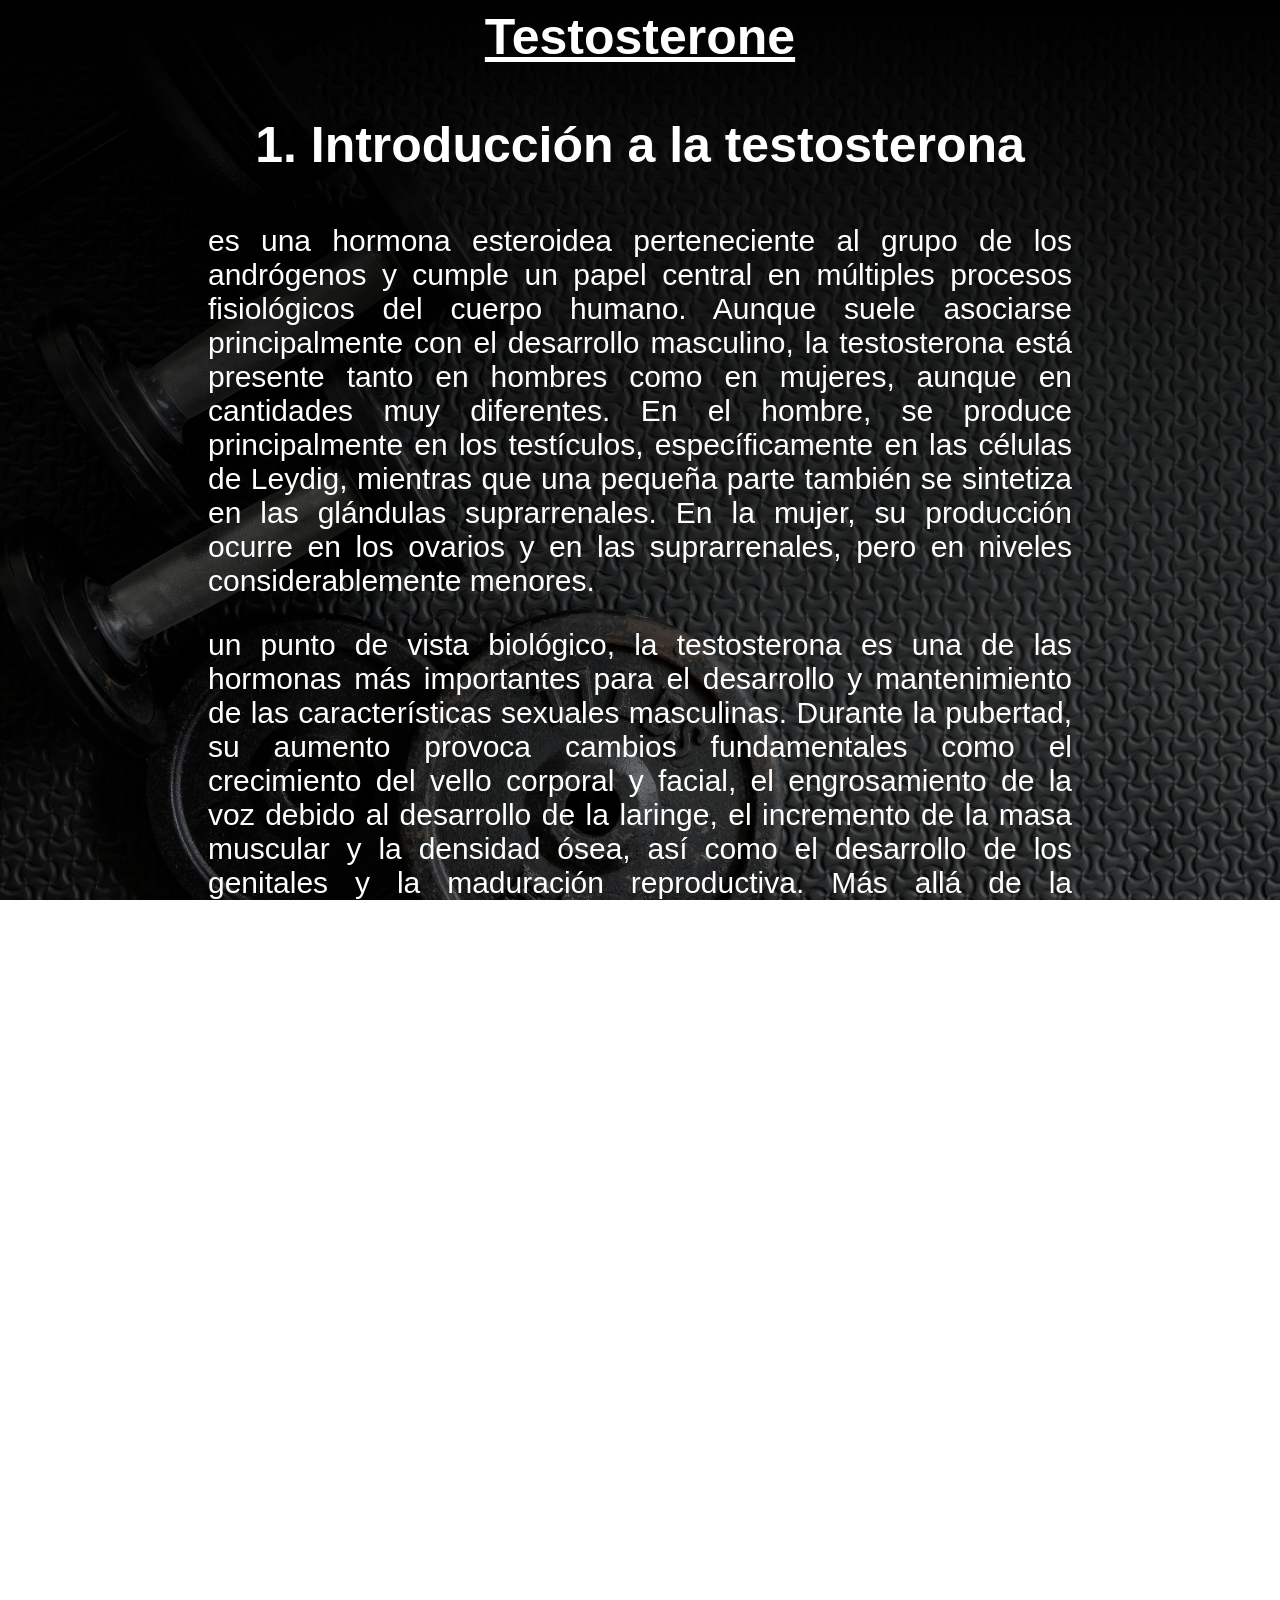
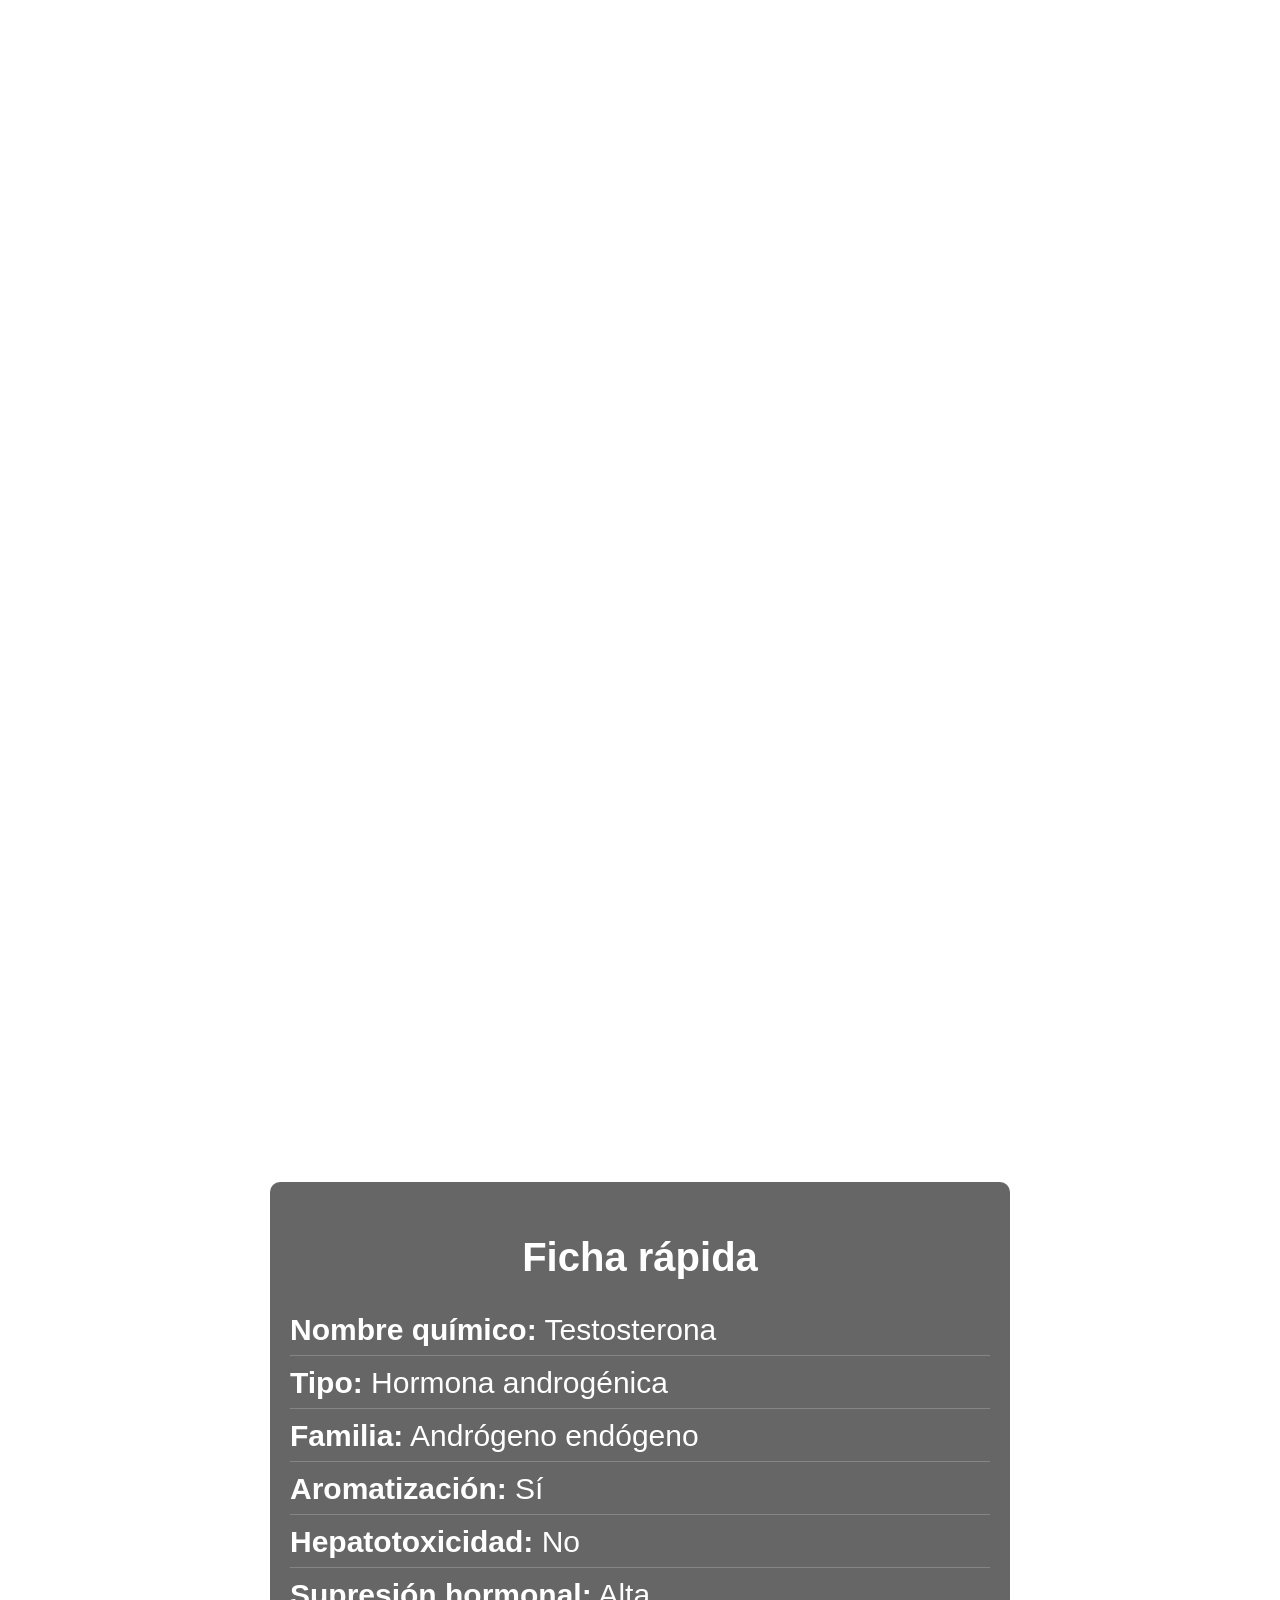
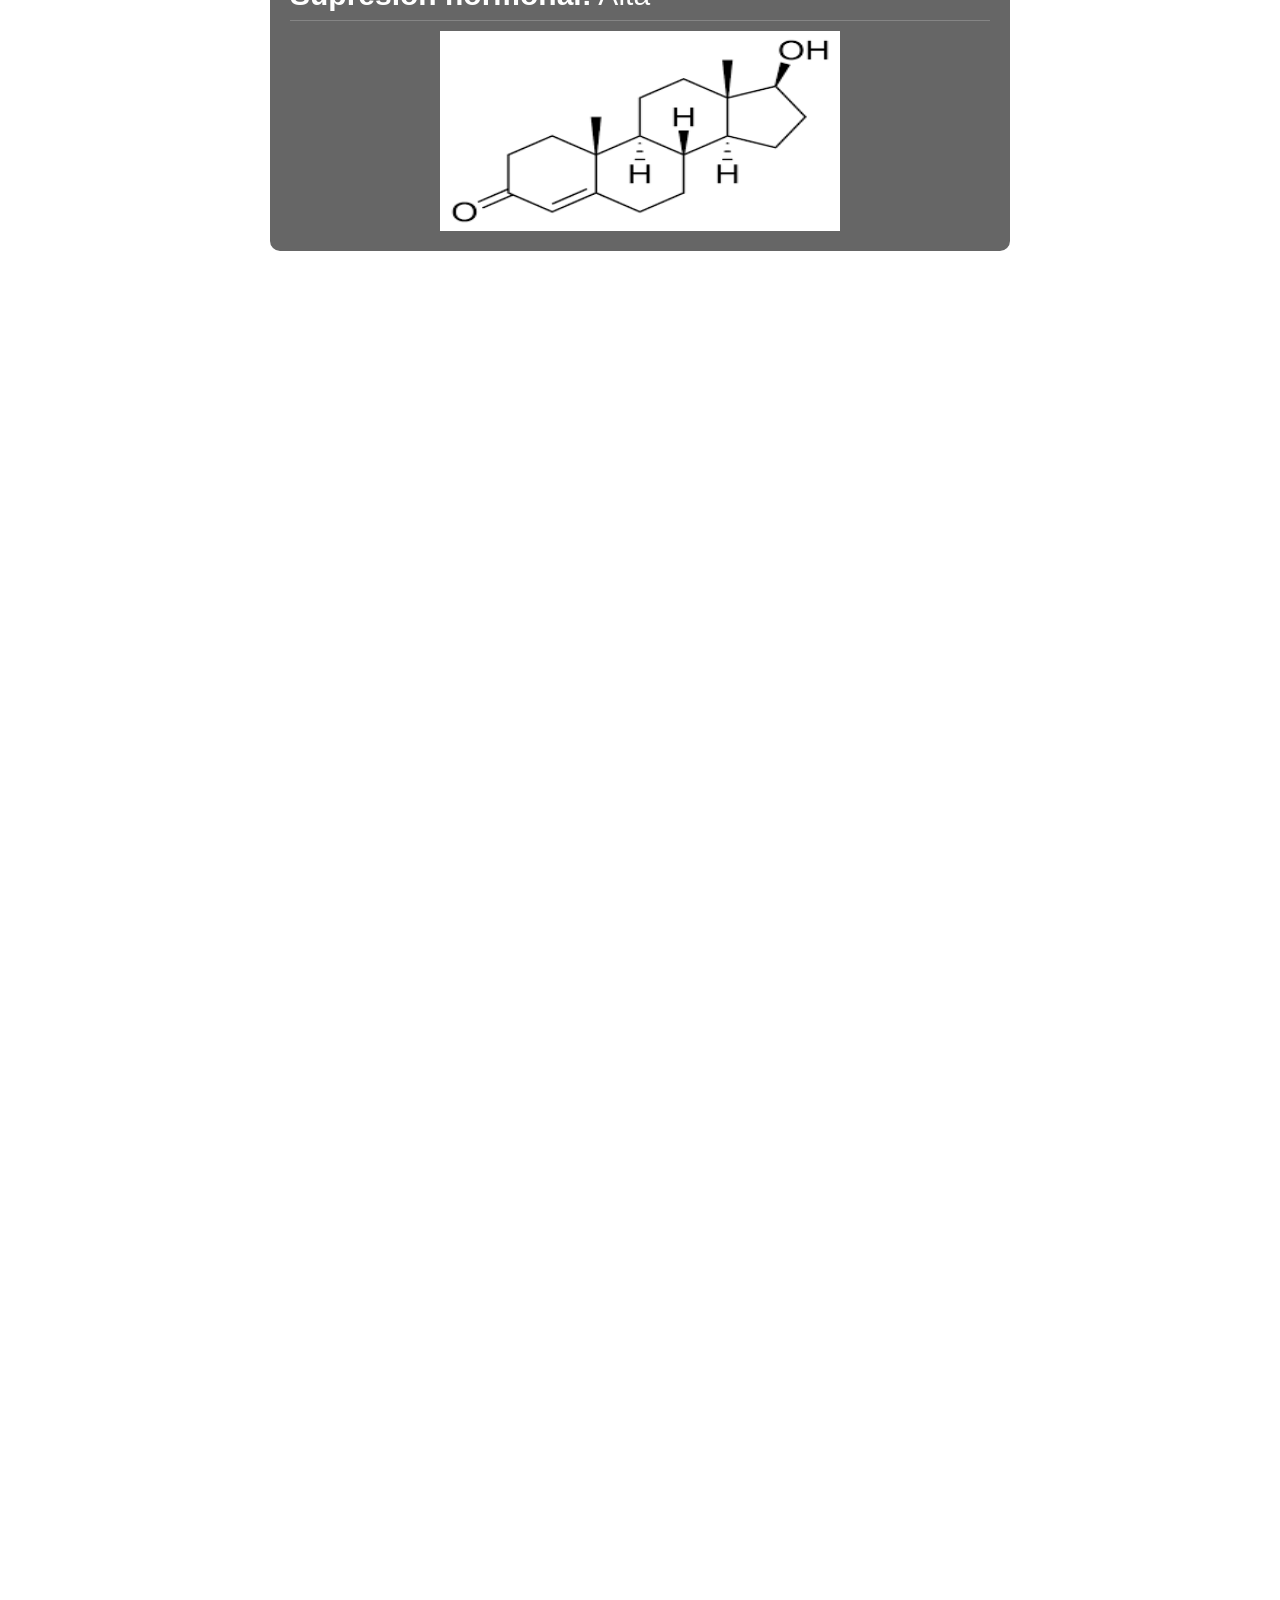
<file: testosterona.html>
<html>
    <head>
    <title>Testosterona</title>
        <link rel="stylesheet" href="style2.css">
    </head>
    <body> 
        <div>
            <h1><u>Testosterone</u></h1>
            <h1 class="destes">1. Introducción a la testosterona</h1>

            <p class="testo">es una hormona esteroidea perteneciente al grupo de los andrógenos y cumple un papel central en múltiples procesos fisiológicos del cuerpo humano. Aunque suele asociarse principalmente con el desarrollo masculino, la testosterona está presente tanto en hombres como en mujeres, aunque en cantidades muy diferentes. En el hombre, se produce principalmente en los testículos, específicamente en las células de Leydig, mientras que una pequeña parte también se sintetiza en las glándulas suprarrenales. En la mujer, su producción ocurre en los ovarios y en las suprarrenales, pero en niveles considerablemente menores.</b></p>

            <p class="testo">un punto de vista biológico, la testosterona es una de las hormonas más importantes para el desarrollo y mantenimiento de las características sexuales masculinas. Durante la pubertad, su aumento provoca cambios fundamentales como el crecimiento del vello corporal y facial, el engrosamiento de la voz debido al desarrollo de la laringe, el incremento de la masa muscular y la densidad ósea, así como el desarrollo de los genitales y la maduración reproductiva. Más allá de la adolescencia, la testosterona sigue siendo esencial en la vida adulta, ya que participa en la regulación de la libido, la producción de espermatozoides, el mantenimiento de la fuerza física, la recuperación muscular, la producción de glóbulos rojos y el equilibrio general de energía y bienestar.</b></p>

            <p class="testo">A nivel metabólico, la testosterona actúa uniéndose a receptores androgénicos presentes en diferentes tejidos del cuerpo. Esta interacción desencadena una serie de procesos celulares que favorecen la síntesis de proteínas, la retención de nitrógeno y la regeneración tisular. En términos simples, esto significa que el cuerpo se vuelve más eficiente construyendo y reparando tejido muscular, razón por la cual esta hormona tiene una enorme relevancia tanto en la medicina como en el ámbito deportivo.</b></p>

            <p class="testo">Cuando se habla de testosterona en contextos clínicos o deportivos, es importante diferenciar entre la hormona producida naturalmente por el cuerpo (endógena) y su versión farmacológica o sintética (exógena). La testosterona sintética es un medicamento desarrollado originalmente con fines terapéuticos, principalmente para tratar condiciones como el hipogonadismo, una enfermedad en la que el cuerpo no produce cantidades suficientes de testosterona de forma natural. En estos casos, la administración externa busca restaurar niveles hormonales normales y mejorar la calidad de vida del paciente.</b></p>

            <p class="testo">La versión sintética de la testosterona suele presentarse en forma inyectable, aunque también existen formatos en geles transdérmicos, parches y cápsulas orales. En las presentaciones inyectables, la molécula de testosterona suele estar unida a un éster químico, una modificación que altera la velocidad de absorción y liberación en el organismo. Esto permite controlar la duración del efecto y la frecuencia de administración. Algunas de las variantes más conocidas son el enantato, cipionato, propionato y undecanoato, cada una con características farmacocinéticas distintas.</b></p>

            <p class="testo">Fuera del ámbito médico, la testosterona sintética también se ha convertido en una de las sustancias más utilizadas dentro del culturismo y otros deportes de fuerza debido a su potente capacidad para aumentar masa muscular, acelerar la recuperación y mejorar el rendimiento físico. Sin embargo, este uso suele implicar dosis mucho mayores a las terapéuticas y contextos no supervisados, lo que cambia radicalmente el perfil de riesgo y aumenta la probabilidad de efectos adversos.</b></p>

            <p class="testo">Comprender qué es la testosterona, cuál es su función natural y cómo funciona su versión sintética es fundamental para analizar cualquier discusión relacionada con su uso. Antes de hablar de beneficios, riesgos o aplicaciones, es necesario entender que no se trata simplemente de “una sustancia para ganar músculo”, sino de una hormona compleja con un impacto profundo sobre prácticamente todo el organismo. Esa complejidad es precisamente lo que hace que su uso requiera conocimiento, contexto y responsabilidad.</b></p>


        <!--CUADRITO INFORMATIVO-->

  <section >
    <div class="ficha-anabolico">
        <h2 class="h2-ficha">Ficha rápida</h2>
        <p><b>Nombre químico:</b> Testosterona</p>
        <p><b>Tipo:</b> Hormona androgénica</p>
        <p><b>Familia:</b> Andrógeno endógeno</p>
        <p><b>Aromatización:</b> Sí</p>
        <p><b>Hepatotoxicidad:</b> No</p>
        <p><b>Supresión hormonal:</b> Alta</p>
        <img src="imagenes/testo.png" alt="testosterona" style="height: 200px; width: 400px;">
    </div>
    
  </section>
             <section id="mecanismo-testosterona">
  <h2 class="destes">2. Mecanismo de acción y efectos fisiológicos</h2>

  <p class="testo">
    La testosterona ejerce sus efectos a través de un mecanismo biológico complejo que influye directamente
    en la regulación genética de múltiples tejidos. Una vez administrada o producida naturalmente, la
    testosterona circula por el torrente sanguíneo y atraviesa la membrana de las células debido a su
    naturaleza liposoluble. Dentro de la célula, se une al receptor androgénico, una proteína intracelular
    que actúa como mediadora de su acción. Cuando este receptor se activa, el complejo testosterona-receptor
    se desplaza hacia el núcleo celular y modifica la expresión de genes específicos, activando procesos
    relacionados con el crecimiento, la reparación y la diferenciación celular.
  </p>

  <p class="testo">
    Este mecanismo es la base de lo que comúnmente se conoce como “entorno anabólico”: un estado fisiológico
    en el que el cuerpo tiene una mayor capacidad de construir tejido muscular, recuperarse del daño inducido
    por el entrenamiento y adaptarse a estímulos físicos intensos. La testosterona no crea músculo por sí sola,
    pero potencia enormemente la capacidad del organismo para hacerlo en respuesta al entrenamiento y la
    nutrición adecuada.
  </p>

  <h3>Efectos anabólicos</h3>

  <p class="testo">
    Los efectos anabólicos de la testosterona son los principales responsables de su popularidad en el ámbito
    deportivo y del culturismo. Su acción más importante es el aumento de la síntesis proteica, proceso mediante
    el cual el cuerpo utiliza aminoácidos para construir nuevas proteínas musculares. Esto acelera la reparación
    del tejido dañado tras el entrenamiento y favorece la hipertrofia muscular, es decir, el aumento del tamaño
    de las fibras musculares.
  </p>

  <p class="testo">
    Además de estimular la síntesis de proteínas, la testosterona mejora la retención de nitrógeno en el músculo.
    El nitrógeno es un componente fundamental de los aminoácidos y mantener un balance nitrogenado positivo es
    esencial para el crecimiento muscular. Un ambiente con mayor disponibilidad de nitrógeno facilita la
    construcción de tejido nuevo y reduce el catabolismo muscular.
  </p>

  <p class="testo">
    Otro efecto importante es el aumento de la producción de glóbulos rojos (eritropoyesis). Esto mejora la
    capacidad del cuerpo para transportar oxígeno a los músculos, lo que puede traducirse en mayor resistencia,
    mejor recuperación y mejor rendimiento físico. También contribuye al aumento de la fuerza debido a una mejora
    general en la capacidad de trabajo muscular.
  </p>

  <p class="testo">
    En conjunto, estos mecanismos permiten que una persona expuesta a niveles elevados de testosterona tenga
    mayor facilidad para ganar masa muscular, recuperar más rápido entre sesiones y sostener cargas de
    entrenamiento más altas.
  </p>

  <h3>Efectos androgénicos</h3>

  <p class="testo">
    Además de sus efectos anabólicos, la testosterona posee efectos androgénicos, es decir, aquellos relacionados
    con el desarrollo y mantenimiento de características sexuales masculinas. Estos efectos son especialmente
    notorios durante la pubertad, cuando la hormona impulsa cambios como el crecimiento del vello corporal y
    facial, el engrosamiento de la voz y el desarrollo de la estructura ósea masculina.
  </p>

  <p class="testo">
    En la adultez, estos efectos continúan siendo importantes. La testosterona ayuda a mantener la libido,
    la función sexual, la producción de espermatozoides y ciertos patrones de distribución de grasa corporal.
    También juega un papel importante en la densidad mineral ósea, ayudando a preservar huesos fuertes y
    reduciendo el riesgo de osteoporosis.
  </p>

  <p class="testo">
    Sin embargo, algunos efectos androgénicos pueden ser problemáticos cuando los niveles hormonales son elevados
    o cuando existe predisposición genética. Por ejemplo, el aumento de actividad androgénica puede acelerar la
    caída del cabello en personas susceptibles a la alopecia androgenética y estimular una mayor producción
    sebácea, favoreciendo la aparición de acné.
  </p>

  <h3>Conversión metabólica: DHT y estrógeno</h3>

  <p class="testo">
    Parte de la acción de la testosterona depende de su conversión en otras hormonas activas. Una porción puede
    transformarse en dihidrotestosterona (DHT) mediante la enzima 5-alfa reductasa. La DHT es una forma más
    potente a nivel androgénico y tiene fuerte influencia sobre el crecimiento del vello, la próstata y la caída
    del cabello.
  </p>

  <p class="testo">
    Otra parte de la testosterona puede convertirse en estradiol mediante la enzima aromatasa. El estradiol cumple
    funciones importantes en la salud ósea, la libido y el equilibrio hormonal, pero niveles excesivos pueden
    provocar efectos no deseados como retención de líquidos o ginecomastia.
  </p>

  <p class="testo">
    Estas conversiones explican por qué la testosterona no actúa de forma aislada, sino como parte de un sistema
    hormonal más amplio y complejo.
  </p>

  <h3>Diferenciación de ésteres</h3>

  <p class="testo">
    En el ámbito farmacológico, la testosterona inyectable suele presentarse unida a ésteres, compuestos químicos
    que modifican la velocidad de liberación y absorción de la hormona. El éster no cambia la función de la
    testosterona en sí, sino cuánto tarda en entrar al sistema y cuánto tiempo permanece activa.
  </p>

  <p class="testo">
    El enantato y el cipionato son dos de los ésteres más utilizados debido a su vida media relativamente larga
    y su estabilidad, permitiendo aplicaciones menos frecuentes. El propionato, en cambio, tiene una liberación
    más rápida y una vida media más corta, por lo que requiere aplicaciones más frecuentes pero alcanza niveles
    plasmáticos de forma más rápida.
  </p>

  <p class="testo">
    El undecanoato tiene una duración mucho más extensa y suele utilizarse en contextos clínicos donde se busca
    mantener niveles estables durante períodos largos con menos aplicaciones.
  </p>

  <p class="testo">
    La elección de un éster no modifica los efectos finales de la testosterona, pero sí influye en la comodidad
    de uso, la estabilidad hormonal y la frecuencia de administración.
  </p>

  <p class="testo">
    En términos prácticos, comprender el mecanismo de acción de la testosterona permite entender por qué es una
    de las sustancias más eficaces para mejorar el rendimiento físico y la composición corporal, pero también por
    qué sus efectos son tan amplios y pueden afectar numerosos sistemas del organismo. Su capacidad para modificar
    procesos celulares profundos es precisamente lo que la convierte en una herramienta poderosa, pero también en
    una sustancia que exige conocimiento y precaución.
  </p>
</section>
<section id="riesgos-testosterona">
  <h2 class="destes">3. Riesgos y efectos secundarios</h2>

  <p>
    Aunque la testosterona es una hormona fundamental para múltiples funciones biológicas y puede aportar beneficios
    significativos en contextos clínicos y terapéuticos, su uso exógeno no está libre de riesgos. Cuando se administra
    testosterona sintética, especialmente en dosis elevadas o durante períodos prolongados, el organismo responde con
    una serie de adaptaciones fisiológicas que pueden generar efectos secundarios de diversa gravedad. La magnitud de
    estos riesgos depende de factores como la dosis, la duración del uso, la predisposición genética y el monitoreo médico.
  </p>

  <p>
    Uno de los errores más comunes al hablar de testosterona es enfocarse únicamente en sus beneficios anabólicos,
    ignorando que su impacto abarca prácticamente todos los sistemas del cuerpo. Desde alteraciones hormonales hasta
    problemas cardiovasculares y psicológicos, el uso irresponsable puede generar consecuencias importantes tanto a
    corto como a largo plazo.
  </p>

  <h3>Impacto hormonal</h3>

  <p>
    Uno de los principales efectos del uso de testosterona exógena es la supresión de la producción natural de testosterona.
    El cuerpo regula sus hormonas mediante un sistema llamado eje hipotálamo-hipófisis-gónadas. Cuando detecta niveles
    elevados de testosterona provenientes del exterior, interpreta que ya no necesita producirla por cuenta propia,
    reduciendo o incluso deteniendo la señal hormonal que estimula a los testículos.
  </p>

  <p>
    Esta supresión puede provocar una disminución del tamaño testicular debido a la menor actividad funcional y una caída
    en la producción de espermatozoides, afectando la fertilidad. En algunos casos, la recuperación hormonal tras la
    suspensión puede tardar meses, y en otros puede no volver completamente a los niveles previos.
  </p>

  <p>
    Cuanto más prolongado o intenso sea el uso, mayor puede ser el impacto sobre la capacidad natural del organismo para
    recuperar su equilibrio hormonal.
  </p>

  <h3>Efectos estéticos y físicos</h3>

  <p>
    El uso de testosterona también puede generar efectos visibles a nivel físico y estético. Uno de los más frecuentes
    es el acné, debido al aumento en la producción de sebo provocado por la estimulación de las glándulas sebáceas.
    Esto suele ser más común en espalda, hombros y rostro.
  </p>

  <p>
    Otro efecto conocido es la ginecomastia, que consiste en el desarrollo de tejido mamario en hombres. Esto ocurre
    principalmente cuando parte de la testosterona se convierte en estrógeno mediante aromatización, alterando el
    equilibrio hormonal.
  </p>

  <p>
    También puede acelerarse la caída del cabello en personas con predisposición genética a la alopecia androgenética.
    Esto se debe principalmente a la conversión de testosterona en dihidrotestosterona (DHT), una hormona con fuerte
    impacto sobre los folículos pilosos sensibles.
  </p>

  <p>
    Otros efectos posibles incluyen retención de líquidos, aumento de la presión arterial y cambios en la textura o
    grasa de la piel.
  </p>

  <h3>Salud cardiovascular y orgánica</h3>

  <p>
    Uno de los aspectos más importantes y preocupantes del uso de testosterona en dosis elevadas es su impacto sobre
    el sistema cardiovascular. La testosterona puede alterar el perfil lipídico, disminuyendo el colesterol HDL
    (colesterol "bueno") y aumentando el LDL (colesterol "malo"), lo que incrementa el riesgo de enfermedad cardiovascular.
  </p>

  <p>
    Además, el aumento en la producción de glóbulos rojos puede elevar el hematocrito, haciendo la sangre más espesa
    y aumentando el riesgo de hipertensión, trombosis y otros eventos cardiovasculares.
  </p>

  <p>
    Aunque la testosterona inyectable no suele ser altamente hepatotóxica como algunos esteroides orales, el uso prolongado
    y sin supervisión puede generar estrés sobre distintos órganos, incluyendo hígado y riñones, especialmente si se combina
    con otras sustancias o hábitos perjudiciales.
  </p>

  <p>
    También puede producirse aumento del tamaño prostático o agravamiento de problemas prostáticos preexistentes en personas predispuestas.
  </p>

  <h3>Efectos psicológicos</h3>

  <p>
    La testosterona también influye en el estado psicológico y emocional. Cambios bruscos en los niveles hormonales pueden
    generar alteraciones del estado de ánimo, irritabilidad y variaciones en la estabilidad emocional.
  </p>

  <p>
    En algunas personas puede observarse un aumento en la impulsividad o la agresividad, especialmente cuando se utilizan
    dosis supra-fisiológicas. Sin embargo, estos efectos no son iguales en todos los individuos y dependen de múltiples factores.
  </p>

  <p>
    También pueden aparecer episodios de ansiedad o síntomas depresivos, especialmente durante la suspensión del uso,
    cuando el cuerpo atraviesa un período de desequilibrio hormonal y baja producción endógena.
  </p>

  <h3>Importancia del control médico</h3>

  <p>
    Muchos de estos riesgos pueden aumentar considerablemente cuando el uso se realiza sin análisis clínicos, sin conocimiento
    adecuado de la sustancia o sin supervisión profesional. El monitoreo de hormonas, perfil lipídico, hematocrito, función
    hepática y otros indicadores es fundamental en contextos médicos.
  </p>

  <p>
    Comprender los riesgos y efectos secundarios de la testosterona es esencial para tener una visión completa de su uso.
    Sus beneficios pueden ser reales y significativos, pero no existen sin costo biológico. Cualquier decisión relacionada
    con su utilización debe considerar no solo el resultado físico buscado, sino también el impacto potencial sobre la salud
    general y la calidad de vida a largo plazo.
  </p>
</section>
<section id="uso-clinico-vs-recreativo">
  <h2 class="destes">4. Uso clínico vs. uso recreativo</h2>

  <p>
    La testosterona es una herramienta médica legítima y ampliamente utilizada en endocrinología y otras áreas de la salud.
    Sin embargo, fuera del ámbito clínico, también es una de las sustancias más utilizadas con fines estéticos y de rendimiento
    físico. La diferencia entre ambos contextos no está únicamente en la sustancia en sí, sino en el objetivo, la dosis, el
    seguimiento médico y la evaluación de riesgos.
  </p>

  <p>
    Comprender esta diferencia es fundamental, ya que muchas veces se confunde un tratamiento terapéutico con un uso orientado
    a maximizar resultados físicos. Aunque ambas situaciones involucran testosterona exógena, el contexto cambia completamente
    su impacto y su perfil de seguridad.
  </p>

  <h3>Terapia de reemplazo de testosterona (TRT)</h3>

  <p>
    La terapia de reemplazo de testosterona, conocida como TRT, es un tratamiento médico indicado para personas con niveles
    clínicamente bajos de testosterona y síntomas compatibles con hipogonadismo. El objetivo principal de este tratamiento
    es restaurar niveles hormonales fisiológicos y mejorar la calidad de vida del paciente.
  </p>

  <p>
    Entre los síntomas que pueden llevar a una evaluación médica se encuentran la fatiga crónica, baja libido, pérdida de
    masa muscular, dificultad para recuperarse físicamente, disminución de la densidad ósea, alteraciones del estado de ánimo
    y baja energía general.
  </p>

  <p>
    En estos casos, el tratamiento es indicado por un profesional tras análisis hormonales y estudios complementarios. Las dosis
    utilizadas en TRT buscan imitar los niveles naturales de testosterona de un individuo sano, evitando excesos hormonales.
  </p>

  <p>
    Durante el tratamiento, el paciente suele realizar controles periódicos para evaluar testosterona total y libre, estradiol,
    hematocrito, perfil lipídico, función hepática y otros marcadores importantes para ajustar la terapia y minimizar riesgos.
  </p>

  <p>
    En este contexto, la testosterona no se utiliza para “potenciar” el cuerpo más allá de lo normal, sino para devolverlo
    a un estado hormonal saludable.
  </p>

  <h3>Uso en fitness y deporte</h3>

  <p>
    En el ámbito del fitness, culturismo y algunos deportes de alto rendimiento, la testosterona suele utilizarse con fines
    distintos a los terapéuticos. En este caso, el objetivo principal suele ser aumentar masa muscular, mejorar la fuerza,
    acelerar la recuperación y optimizar el rendimiento físico.
  </p>

  <p>
    A diferencia de la TRT, este uso generalmente implica dosis supra-fisiológicas, es decir, cantidades que elevan los niveles
    hormonales muy por encima del rango natural del cuerpo humano. Esto puede potenciar notablemente los efectos anabólicos,
    pero también aumenta significativamente los riesgos y efectos secundarios.
  </p>

  <p>
    En muchos casos, la testosterona se utiliza como base de ciclos combinados con otras sustancias anabólicas, lo que incrementa
    aún más la complejidad del impacto hormonal y orgánico.
  </p>

  <p>
    Uno de los principales problemas del uso recreativo es que frecuentemente ocurre sin supervisión médica, sin análisis regulares
    y con productos de origen incierto. Esto eleva el riesgo de complicaciones, errores de dosificación y exposición a sustancias
    adulteradas.
  </p>

  <h3>Dosis terapéuticas vs. dosis supra-fisiológicas</h3>

  <p>
    Una diferencia clave entre ambos contextos es la cantidad utilizada. En TRT, las dosis están diseñadas para mantener niveles
    dentro de rangos normales. En cambio, en el uso recreativo se buscan niveles mucho más altos para maximizar el crecimiento
    muscular y el rendimiento.
  </p>

  <p>
    Este aumento artificial de hormonas puede acelerar resultados físicos, pero también incrementa la supresión hormonal,
    la aromatización a estrógeno, los efectos cardiovasculares y los efectos psicológicos.
  </p>

  <p>
    En términos simples: cuanto más lejos se alejan los niveles hormonales del rango fisiológico, mayor suele ser el costo
    biológico asociado.
  </p>

  <h3>Contexto ético y competitivo</h3>

  <p>
    En muchos deportes organizados, el uso de testosterona exógena sin indicación médica está prohibido por organismos antidopaje,
    ya que se considera una ventaja artificial sobre otros competidores.
  </p>

  <p>
    Esto abre debates éticos sobre igualdad competitiva, presión estética y la normalización del uso de sustancias para alcanzar
    determinados estándares físicos.
  </p>

  <p>
    Diferenciar el uso clínico del uso recreativo permite entender que la testosterona puede ser una herramienta médica valiosa,
    pero también una sustancia de riesgo cuando se utiliza fuera de su propósito terapéutico. El contexto determina gran parte
    de su seguridad y de sus consecuencias.
  </p>
</section>
<section id="marco-legal-adquisicion">
  <h2 class="destes">5. Marco legal y adquisición</h2>

  <p>
    La testosterona es un medicamento regulado en gran parte del mundo debido a su impacto directo sobre el sistema hormonal
    y los riesgos asociados a su uso inadecuado. Aunque médicamente tiene aplicaciones legítimas y necesarias, su adquisición,
    distribución y uso están sujetos a controles estrictos para proteger la salud pública y evitar el uso indebido.
  </p>

  <p>
    Comprender el marco legal que rodea a la testosterona es importante no solo desde un punto de vista jurídico, sino también
    sanitario, ya que muchas personas acceden a estas sustancias fuera del sistema médico, exponiéndose a riesgos que van mucho
    más allá de los efectos secundarios farmacológicos.
  </p>

  <h3>Estatus legal</h3>

  <p>
    En la mayoría de los países, la testosterona es considerada un medicamento de venta bajo receta y control médico. Esto
    significa que su uso legal requiere una indicación profesional basada en análisis clínicos, diagnóstico y seguimiento médico.
  </p>

  <p>
    Su regulación existe porque alterar el sistema endocrino no es un proceso menor. El manejo de hormonas requiere evaluación
    constante para ajustar dosis, controlar efectos adversos y prevenir complicaciones a corto y largo plazo.
  </p>

  <p>
    Además, en el ámbito deportivo profesional, la testosterona está incluida en listas de sustancias prohibidas cuando se utiliza
    sin autorización terapéutica válida, debido a su capacidad para mejorar el rendimiento físico y alterar la igualdad competitiva.
  </p>

  <p>
    La posesión, distribución o comercialización sin autorización puede tener consecuencias legales dependiendo de la legislación
    vigente de cada país.
  </p>

  <h3>Peligros del mercado negro</h3>

  <p>
    Uno de los mayores riesgos asociados al uso recreativo de testosterona es la adquisición a través del mercado negro o fuentes
    no verificadas. En estos contextos, no existe garantía real sobre la composición, pureza o esterilidad del producto.
  </p>

  <p>
    La falsificación de productos es un problema frecuente. Un frasco puede estar etiquetado como testosterona y contener dosis
    incorrectas, sustancias diferentes o compuestos contaminados. Esto aumenta considerablemente el riesgo de infecciones,
    reacciones adversas y resultados impredecibles.
  </p>

  <p>
    También existe el riesgo de contaminación bacteriana por malas prácticas de fabricación, almacenamiento o manipulación,
    especialmente en productos producidos fuera de laboratorios autorizados.
  </p>

  <p>
    El uso de sustancias inyectables no estériles puede provocar infecciones locales, abscesos e incluso complicaciones sistémicas
    graves que requieren atención médica urgente.
  </p>

  <h3>Falta de trazabilidad y control</h3>

  <p>
    Cuando un medicamento es obtenido mediante canales legales, existe trazabilidad: se conoce su origen, su laboratorio fabricante,
    su fecha de producción y sus estándares de calidad. En el mercado informal, esta trazabilidad desaparece.
  </p>

  <p>
    Esto significa que la persona consume una sustancia sin certeza real sobre qué está introduciendo en su cuerpo. Incluso si el
    producto parece auténtico visualmente, su contenido puede ser diferente.
  </p>

  <p>
    La ausencia de control de calidad convierte al mercado negro en un factor de riesgo independiente, separado incluso de los
    efectos farmacológicos propios de la testosterona.
  </p>

  <h3>Importancia del acceso médico</h3>

  <p>
    El acceso legal a testosterona dentro del sistema de salud no solo garantiza la autenticidad del producto, sino también el
    acompañamiento profesional necesario para su uso responsable. Esto incluye evaluación previa, monitoreo analítico y ajustes
    según la respuesta individual del paciente.
  </p>

  <p>
    La diferencia entre utilizar una sustancia bajo supervisión médica y obtenerla por vías informales puede ser determinante en
    términos de seguridad, prevención de complicaciones y resultados a largo plazo.
  </p>

  <p>
    Entender el marco legal y los riesgos de adquisición es parte esencial de cualquier análisis serio sobre testosterona. No se
    trata solamente de conseguir la sustancia, sino de comprender que su origen, calidad y contexto de uso pueden cambiar por
    completo el nivel de riesgo asociado.
  </p>
</section>
           
        </div>
    </body>
</html>
</file>
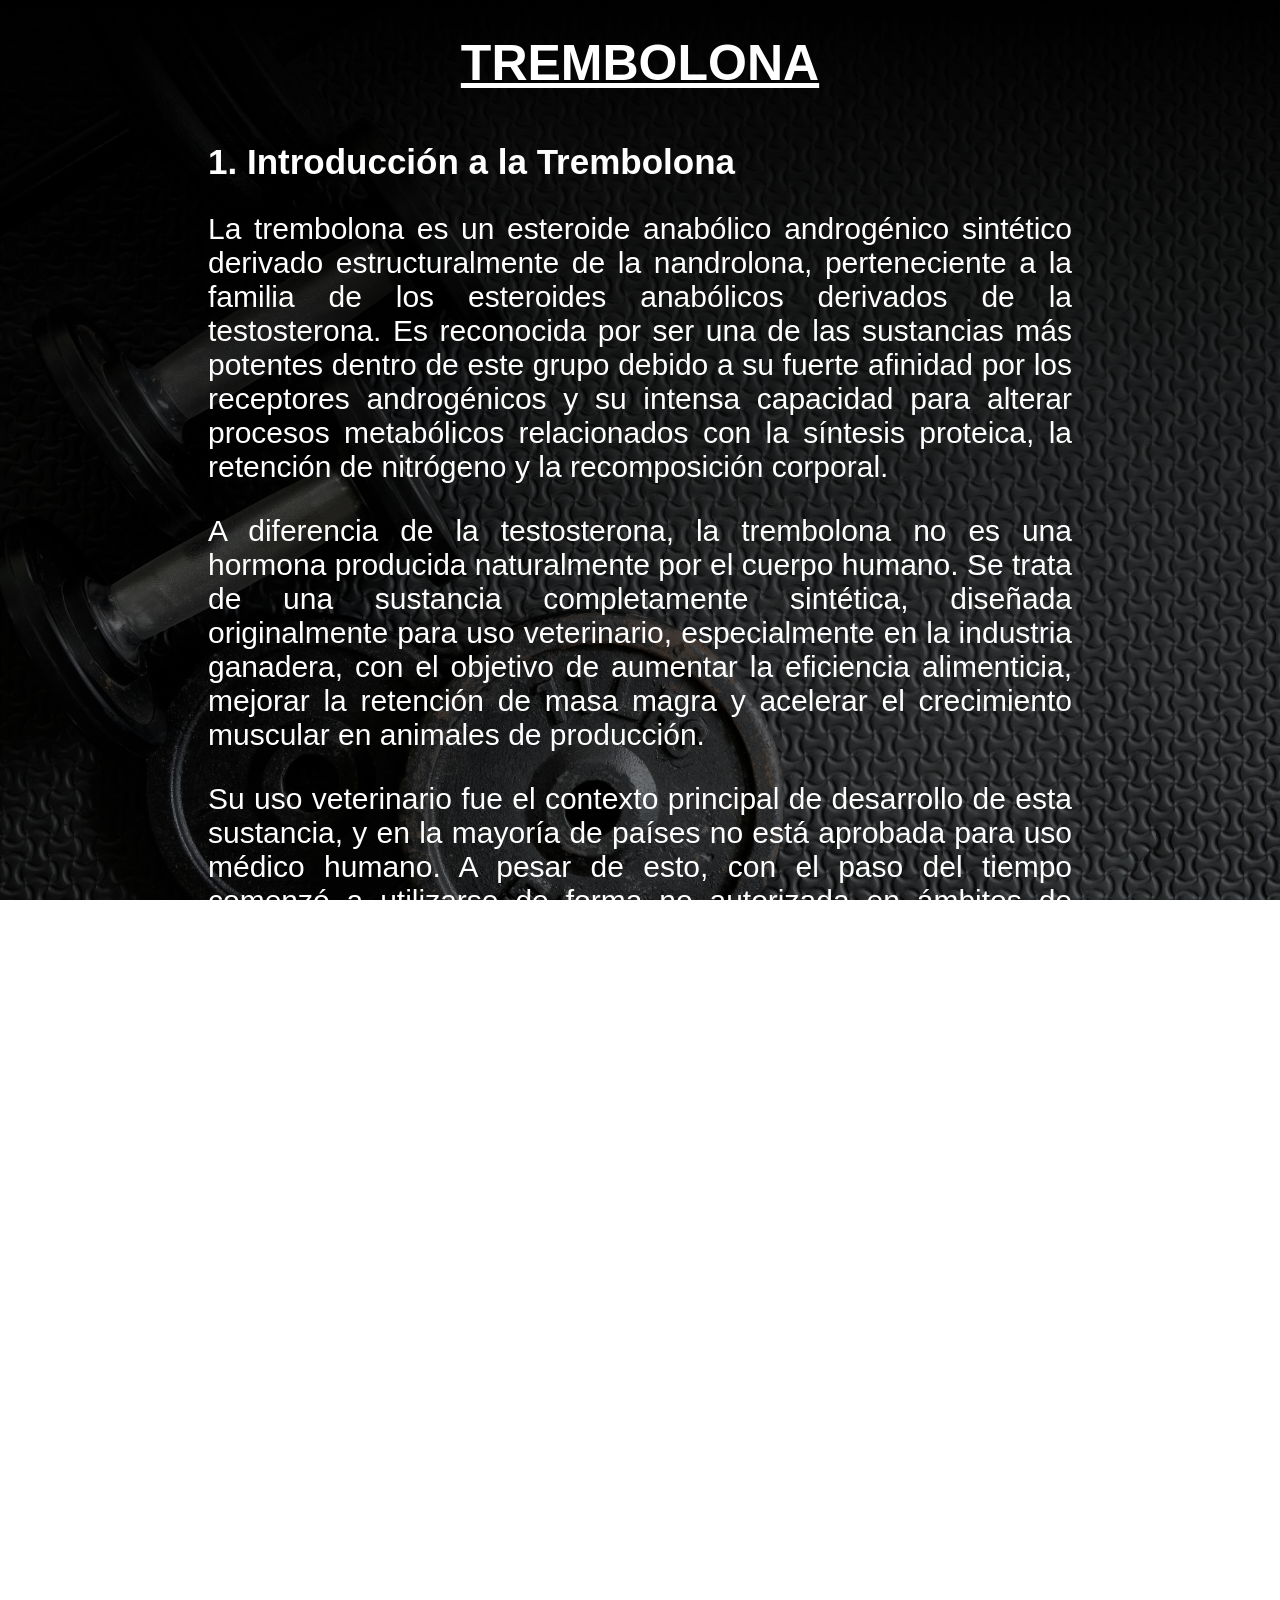
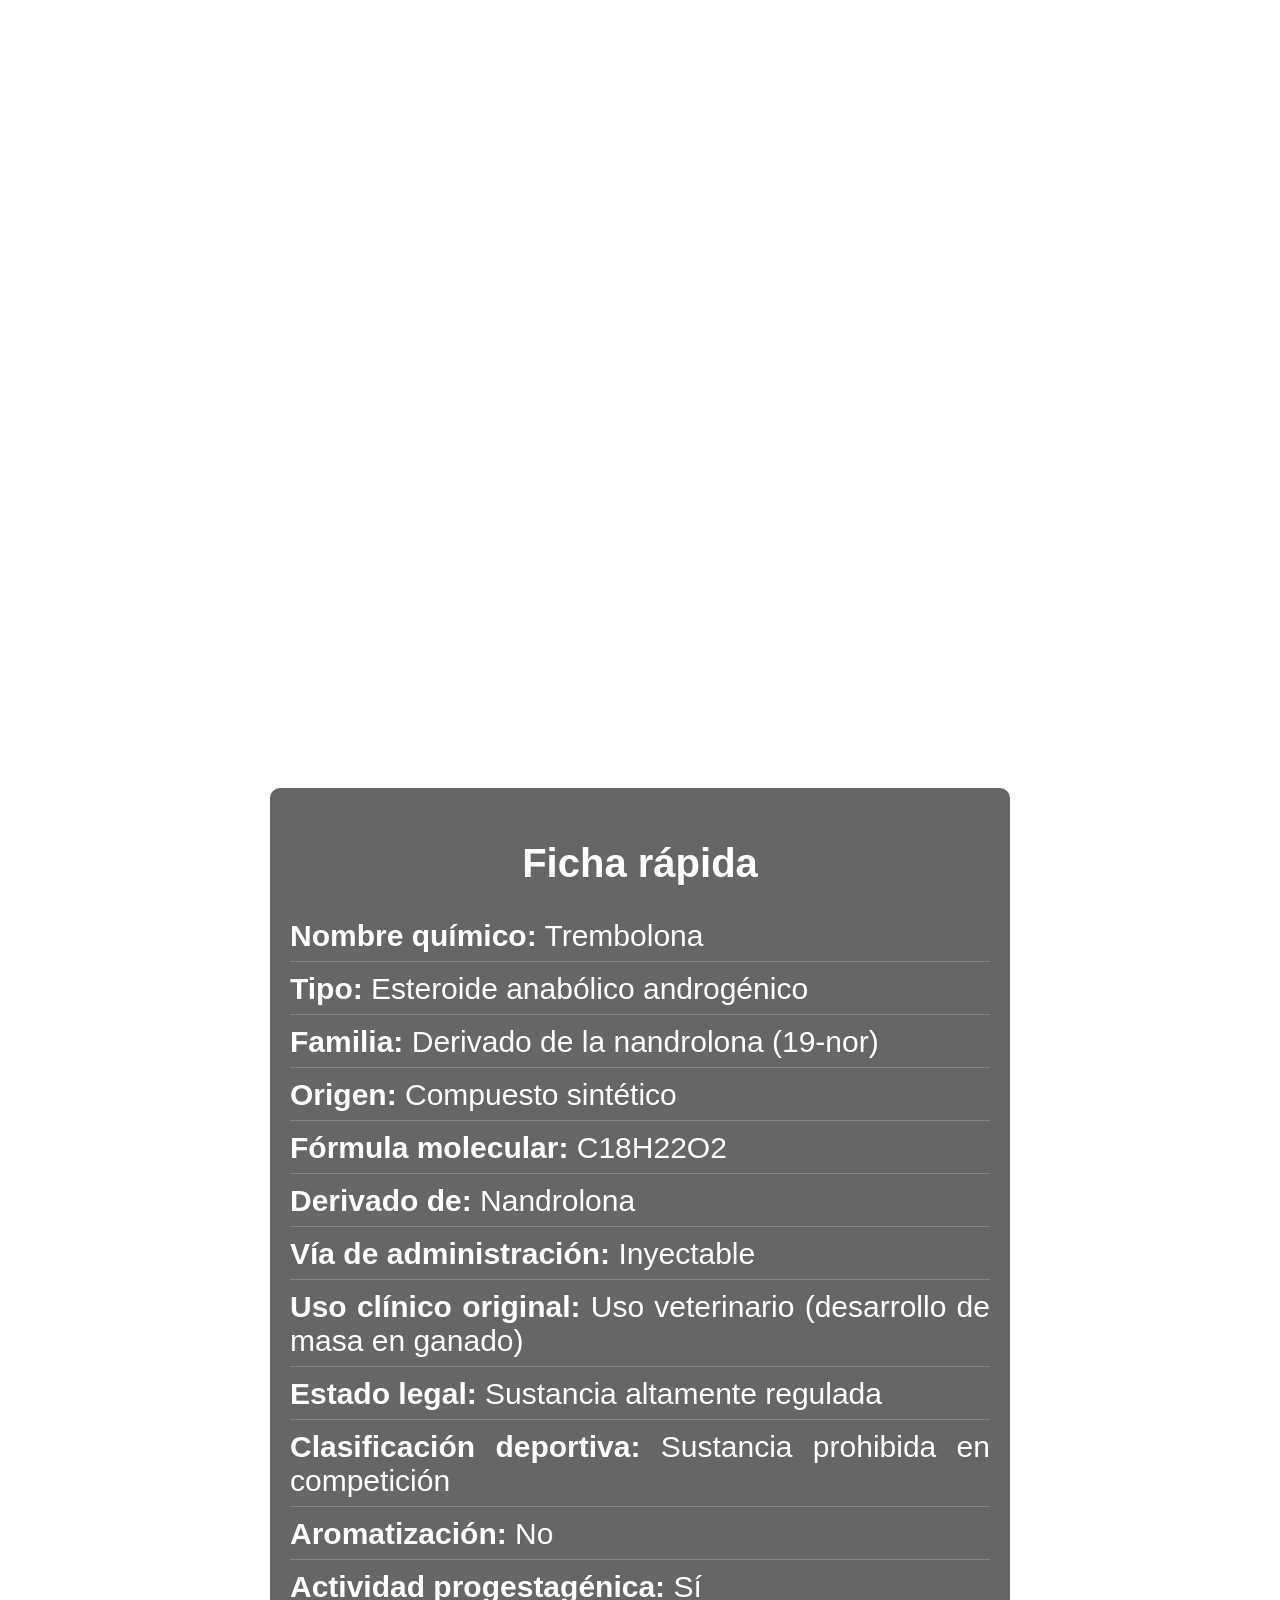
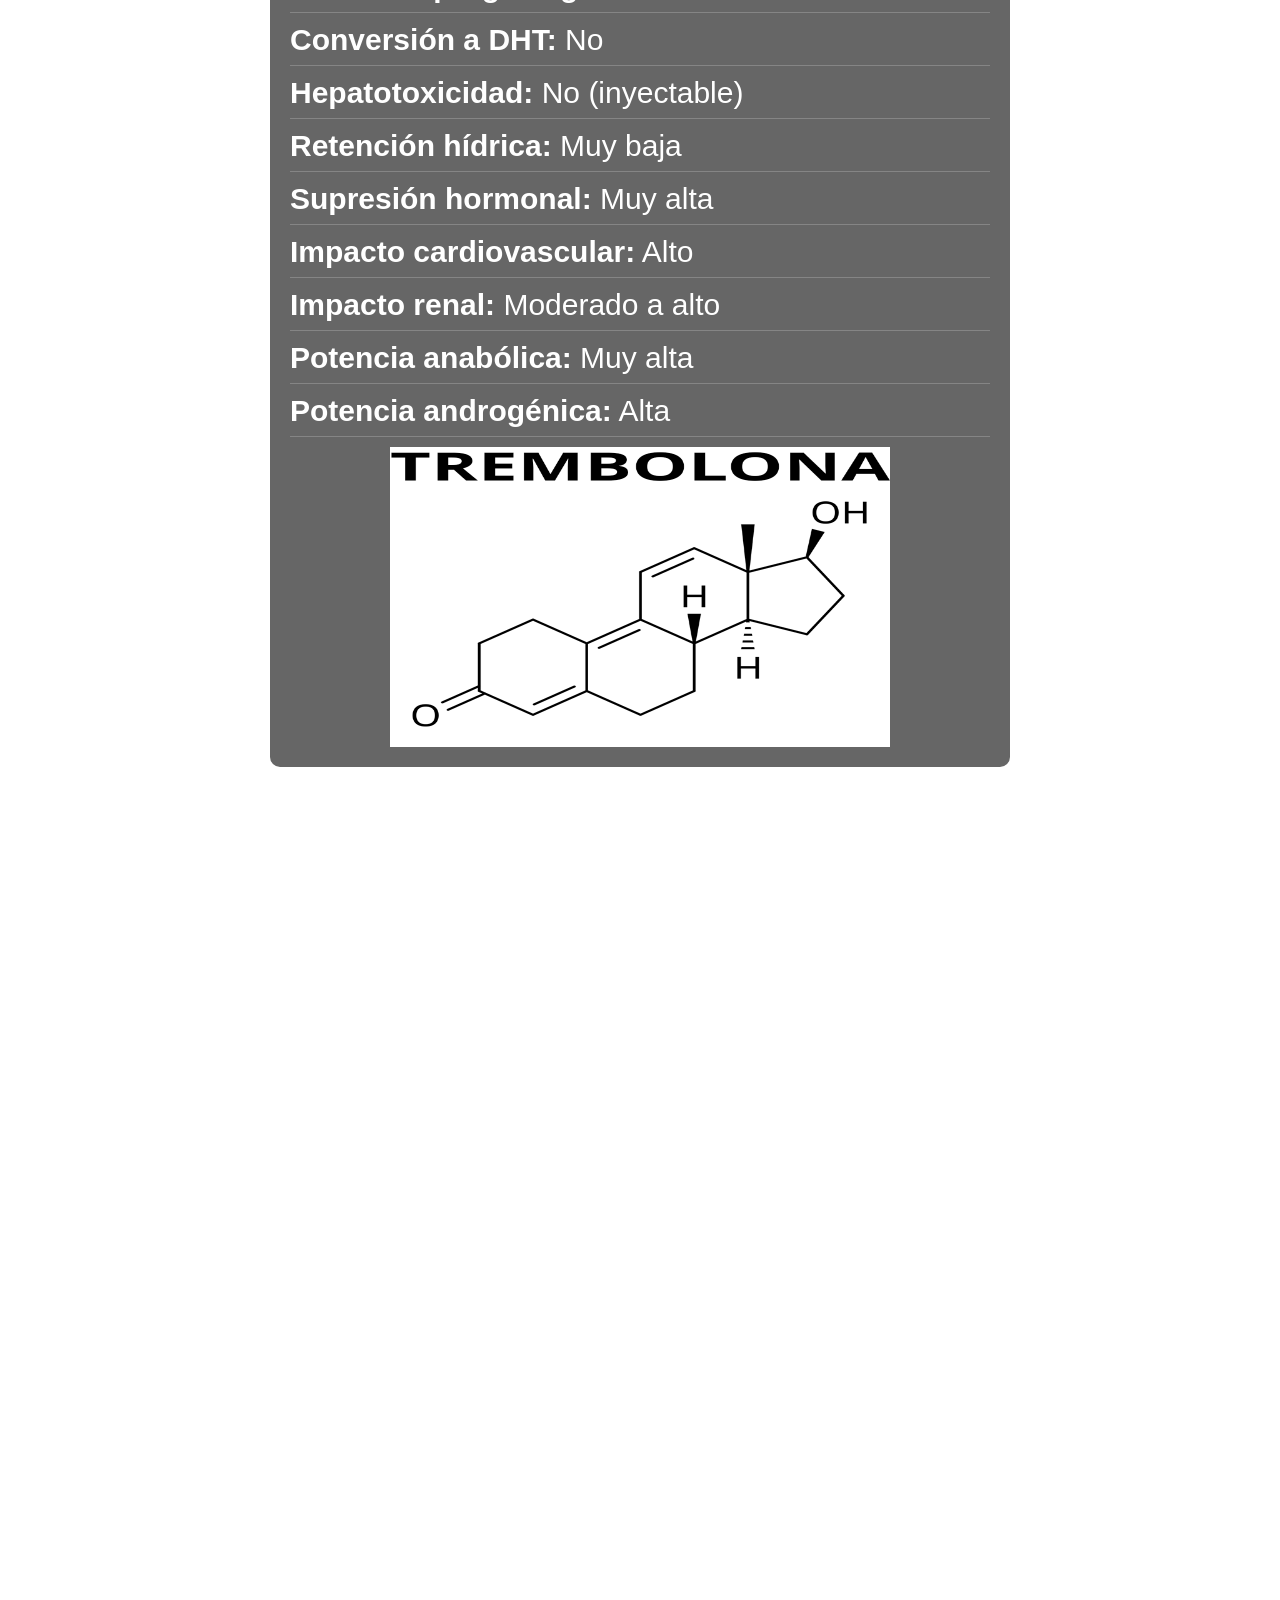
<file: trembolona.html>
<!DOCTYPE html>
<html lang="es">
<head>
    <meta charset="UTF-8">
    <meta name="viewport" content="width=device-width, initial-scale=1.0">
    <title>Documento</title>
    <link rel="stylesheet" href="style2.css">
</head>
<body>
    <h1><u>TREMBOLONA</u></h1>
<section id="introduccion-trembolona">
  <h2 class="destes">1. Introducción a la Trembolona</h2>

  <p>
    La trembolona es un esteroide anabólico androgénico sintético derivado estructuralmente de la nandrolona,
    perteneciente a la familia de los esteroides anabólicos derivados de la testosterona. Es reconocida por ser
    una de las sustancias más potentes dentro de este grupo debido a su fuerte afinidad por los receptores androgénicos
    y su intensa capacidad para alterar procesos metabólicos relacionados con la síntesis proteica, la retención
    de nitrógeno y la recomposición corporal.
  </p>

  <p>
    A diferencia de la testosterona, la trembolona no es una hormona producida naturalmente por el cuerpo humano.
    Se trata de una sustancia completamente sintética, diseñada originalmente para uso veterinario, especialmente
    en la industria ganadera, con el objetivo de aumentar la eficiencia alimenticia, mejorar la retención de masa
    magra y acelerar el crecimiento muscular en animales de producción.
  </p>

  <p>
    Su uso veterinario fue el contexto principal de desarrollo de esta sustancia, y en la mayoría de países no está
    aprobada para uso médico humano. A pesar de esto, con el paso del tiempo comenzó a utilizarse de forma no autorizada
    en ámbitos de culturismo y deporte debido a sus efectos extremadamente potentes sobre la masa muscular, la fuerza
    y la composición corporal.
  </p>

  <p>
    Dentro del ámbito del fitness, la trembolona ganó una reputación particular por su capacidad para generar cambios
    físicos rápidos y visibles, especialmente en etapas de definición muscular y recomposición corporal. Su popularidad
    se debe a que permite mantener o aumentar masa muscular incluso en contextos de restricción calórica, algo que
    la diferencia de muchas otras sustancias.
  </p>

  <p>
    A nivel farmacológico, la trembolona comparte ciertas características con la testosterona, como su acción sobre
    los receptores androgénicos, pero presenta diferencias importantes en su comportamiento metabólico y en la intensidad
    de sus efectos. Su potencia anabólica y androgénica es considerablemente superior, lo que explica tanto sus resultados
    como la severidad de sus efectos secundarios.
  </p>

  <p>
    La trembolona suele presentarse unida a diferentes ésteres, principalmente acetato y enantato, que modifican
    la velocidad de liberación y duración en el organismo. Estas variantes no cambian la sustancia base, sino la forma
    en que se absorbe y mantiene activa en sangre.
  </p>

  <p>
    Una característica importante de la trembolona es que no aromatiza de manera significativa a estrógeno, a diferencia
    de la testosterona. Esto significa que ciertos efectos asociados a la conversión estrogénica pueden reducirse, aunque
    esto no elimina otros riesgos hormonales importantes.
  </p>

  <p>
    Sin embargo, su enorme potencia también implica un perfil de riesgo mucho más agresivo. Alteraciones cardiovasculares,
    supresión hormonal severa, problemas de sueño, cambios psicológicos y efectos sistémicos importantes forman parte de
    los riesgos asociados a su uso.
  </p>

  <p>
    Comprender qué es la trembolona y cuál es su origen es fundamental antes de analizar su funcionamiento, sus efectos
    fisiológicos y sus riesgos. Más allá de su fama dentro del culturismo, sigue siendo una sustancia de alto impacto
    biológico cuyo uso implica consecuencias significativas sobre la salud.
  </p>
</section>

  <section id="ficha-trembolona">
    <div class="ficha-anabolico-trembo">
      <h2 class="h2-ficha">Ficha rápida</h2>
        <p><b>Nombre químico:</b> Trembolona</p>
        <p><b>Tipo:</b> Esteroide anabólico androgénico</p>
        <p><b>Familia:</b> Derivado de la nandrolona (19-nor)</p>
        <p><b>Origen:</b> Compuesto sintético</p>
        <p><b>Fórmula molecular:</b> C18H22O2</p>
        <p><b>Derivado de:</b> Nandrolona</p>
        <p><b>Vía de administración:</b> Inyectable</p>
        <p><b>Uso clínico original:</b> Uso veterinario (desarrollo de masa en ganado)</p>
        <p><b>Estado legal:</b> Sustancia altamente regulada</p>
        <p><b>Clasificación deportiva:</b> Sustancia prohibida en competición</p>
        <p><b>Aromatización:</b> No</p>
        <p><b>Actividad progestagénica:</b> Sí</p>
        <p><b>Conversión a DHT:</b> No</p>
        <p><b>Hepatotoxicidad:</b> No (inyectable)</p>
        <p><b>Retención hídrica:</b> Muy baja</p>
        <p><b>Supresión hormonal:</b> Muy alta</p>
        <p><b>Impacto cardiovascular:</b> Alto</p>
        <p><b>Impacto renal:</b> Moderado a alto</p>
        <p><b>Potencia anabólica:</b> Muy alta</p>
        <p><b>Potencia androgénica:</b> Alta</p>
        <img src="imagenes/trembo.png" alt="imagen-trembolona-ficha" style="height: 300px; width: 500px;">
    </div>

    <h3>Ésteres comunes</h3>
<div class="div-listas">
    <ul>
        <li><b>Acetato:</b> Acción corta</li>
        <li><b>Enantato:</b> Acción media</li>
        <li><b>Hexahidrobencilcarbonato (Parabolan):</b> Acción prolongada</li>
    </ul>

    <p>
        La trembolona es uno de los esteroides anabólicos más potentes y agresivos, reconocida 
        por su fuerte impacto sobre la fuerza, la recomposición corporal y la dureza muscular, 
        pero también por su alto perfil de efectos secundarios.
    </p>
</div>    
</section>

<section id="mecanismo-trembolona">
  <h2 class="destes">2. Mecanismo de acción y efectos fisiológicos</h2>

  <p>
    La trembolona actúa principalmente uniéndose a los receptores androgénicos dentro de las células musculares y otros tejidos.
    Su afinidad por estos receptores es considerablemente alta, lo que la convierte en una de las sustancias anabólicas más
    potentes dentro de su categoría. Una vez que la molécula se une al receptor, se activa una cascada de señales celulares
    que modifica la expresión genética y favorece procesos de crecimiento, reparación y adaptación muscular.
  </p>

  <p>
    Este mecanismo de acción crea un entorno altamente anabólico, donde el cuerpo incrementa su capacidad de construir
    tejido muscular, conservar masa magra y recuperarse de forma más eficiente frente al estrés físico.
  </p>

  <h3>Efectos anabólicos</h3>

  <p>
    Uno de los principales efectos de la trembolona es el aumento de la síntesis proteica. Esto significa que el organismo
    mejora su capacidad para utilizar aminoácidos y construir nuevas proteínas musculares, acelerando los procesos de reparación
    y crecimiento tras el entrenamiento.
  </p>

  <p>
    Además, la trembolona incrementa la retención de nitrógeno en el músculo. Mantener un balance positivo de nitrógeno es
    esencial para sostener un entorno favorable para la hipertrofia muscular, ya que el tejido muscular depende de este
    elemento para su mantenimiento y crecimiento.
  </p>

  <p>
    Otro efecto importante es la reducción del catabolismo muscular. La trembolona puede disminuir la acción de hormonas
    catabólicas como el cortisol, ayudando a preservar masa muscular incluso en contextos de déficit calórico o entrenamiento intenso.
  </p>

  <p>
    También se ha observado una mejora en la eficiencia de utilización de nutrientes, lo que significa que el cuerpo puede
    aprovechar mejor proteínas, carbohidratos y grasas para procesos de recuperación y desarrollo muscular.
  </p>

  <h3>Efectos androgénicos</h3>

  <p>
    Además de su fuerte actividad anabólica, la trembolona posee una actividad androgénica elevada. Esto implica efectos
    importantes sobre características sexuales secundarias y otros tejidos sensibles a andrógenos.
  </p>

  <p>
    Entre estos efectos pueden encontrarse aumento de producción sebácea, acné, aceleración de caída del cabello en personas
    predispuestas genéticamente y posibles cambios en la libido.
  </p>

  <p>
    Debido a su fuerte interacción con receptores androgénicos, estos efectos suelen ser más intensos que los observados
    con compuestos más suaves.
  </p>

  <h3>Ausencia de aromatización</h3>

  <p>
    Una característica importante de la trembolona es que no aromatiza de forma significativa a estrógeno. A diferencia de la
    testosterona, no genera elevaciones estrogénicas directas por conversión enzimática.
  </p>

  <p>
    Esto significa que ciertos efectos relacionados con estrógeno, como retención hídrica marcada, suelen ser menores.
    Sin embargo, esto no elimina otros riesgos hormonales, ya que pueden existir otros mecanismos indirectos de desequilibrio hormonal.
  </p>

  <h3>Impacto en recomposición corporal</h3>

  <p>
    La trembolona es especialmente conocida por su fuerte impacto sobre la recomposición corporal. Esto significa que puede
    favorecer simultáneamente el mantenimiento o aumento de masa muscular mientras se reduce tejido adiposo.
  </p>

  <p>
    Este efecto se relaciona con su fuerte actividad anabólica, su capacidad anticatabólica y una aparente mejora en la
    partición de nutrientes, dirigiendo más recursos hacia tejido muscular en lugar de almacenamiento graso.
  </p>

  <p>
    Por este motivo, suele asociarse con físicos más densos, duros y definidos en comparación con otros compuestos que generan
    mayor retención de líquidos.
  </p>

  <h3>Diferenciación de ésteres</h3>

  <p>
    La trembolona suele encontrarse unida a distintos ésteres que modifican la velocidad de liberación y duración de acción.
    Los más conocidos son acetato y enantato.
  </p>

  <p>
    El acetato tiene una vida media más corta y una liberación rápida, permitiendo alcanzar niveles activos en menos tiempo.
    Esto también implica una eliminación más rápida si se interrumpe su uso.
  </p>

  <p>
    El enantato posee una liberación más lenta y una duración mayor, permitiendo mantener niveles más estables por períodos
    más prolongados.
  </p>

  <p>
    Aunque el éster modifica la farmacocinética, los efectos fisiológicos de la trembolona base siguen siendo esencialmente los mismos.
  </p>

  <p>
    Comprender el mecanismo de acción de la trembolona permite entender por qué es considerada una de las sustancias más potentes
    dentro del ámbito anabólico. Su capacidad para potenciar crecimiento muscular, preservar masa magra y alterar la composición
    corporal es extremadamente fuerte, pero también lo es su capacidad de generar efectos secundarios y estrés sistémico.
  </p>
</section>
<section id="riesgos-trembolona">
  <h2>3. Riesgos y efectos secundarios</h2>

  <p>
    La trembolona es considerada una de las sustancias anabólicas más potentes, pero también una de las más agresivas
    en términos de efectos secundarios. Su alta potencia anabólica y androgénica implica un impacto sistémico importante
    sobre múltiples órganos y sistemas del cuerpo. Aunque sus resultados físicos pueden ser notorios, su perfil de riesgo
    es considerablemente más severo que el de compuestos más básicos como la testosterona.
  </p>

  <p>
    A diferencia de otros esteroides, la trembolona suele generar efectos secundarios intensos incluso en períodos relativamente
    cortos de uso, especialmente cuando se utiliza en dosis elevadas o sin supervisión médica.
  </p>

  <h3>Supresión hormonal severa</h3>

  <p>
    Uno de los principales efectos del uso de trembolona es la supresión profunda de la producción natural de testosterona.
    El eje hormonal interpreta la presencia de andrógenos exógenos y reduce drásticamente su producción endógena.
  </p>

  <p>
    Esta supresión puede afectar libido, fertilidad y equilibrio hormonal general, además de generar una recuperación hormonal
    más compleja tras la suspensión.
  </p>

  <p>
    En muchos casos, la recuperación completa del eje puede tardar largos períodos y depender de múltiples factores individuales.
  </p>

  <h3>Efectos cardiovasculares</h3>

  <p>
    La trembolona puede generar un impacto importante sobre la salud cardiovascular. Es común observar alteraciones negativas
    en el perfil lipídico, incluyendo disminución del colesterol HDL y aumento del LDL.
  </p>

  <p>
    Estas alteraciones aumentan el riesgo de enfermedad cardiovascular, especialmente cuando se combinan con otros factores
    como dieta deficiente, predisposición genética o uso prolongado.
  </p>

  <p>
    También puede elevar la presión arterial y aumentar la carga sobre el sistema circulatorio.
  </p>

  <h3>Efectos psicológicos</h3>

  <p>
    Uno de los efectos más reportados de la trembolona es su impacto psicológico. Algunas personas experimentan irritabilidad,
    cambios bruscos de humor, ansiedad o aumento de impulsividad.
  </p>

  <p>
    También se reportan alteraciones del sueño, insomnio y sensación de hiperactivación mental, lo que puede afectar
    recuperación, estado de ánimo y calidad de vida.
  </p>

  <p>
    La intensidad de estos efectos puede variar ampliamente entre individuos.
  </p>

  <h3>Efectos físicos y estéticos</h3>

  <p>
    Debido a su fuerte actividad androgénica, la trembolona puede aumentar la producción de sebo y favorecer la aparición
    de acné, especialmente en personas predispuestas.
  </p>

  <p>
    También puede acelerar la caída del cabello en individuos con predisposición genética a la alopecia androgenética.
  </p>

  <p>
    En algunos casos se observan aumentos en la sudoración, especialmente nocturna, y cambios en la tolerancia al calor.
  </p>

  <h3>Estrés sistémico y orgánico</h3>

  <p>
    Aunque no se considera un compuesto altamente hepatotóxico como ciertos esteroides orales, la trembolona puede generar
    estrés sistémico importante debido a su intensidad metabólica.
  </p>

  <p>
    El uso prolongado o combinado con otras sustancias puede aumentar la carga sobre hígado, riñones y sistema cardiovascular,
    especialmente en ausencia de monitoreo clínico.
  </p>

  <p>
    También puede influir negativamente sobre marcadores inflamatorios y recuperación general del organismo.
  </p>

  <h3>Impacto sobre el sueño y recuperación</h3>

  <p>
    Muchas personas reportan alteraciones importantes del sueño durante el uso de trembolona. Esto incluye dificultad para
    conciliar el sueño, despertares frecuentes y sueño menos reparador.
  </p>

  <p>
    La falta de descanso adecuado puede comprometer recuperación muscular, función cognitiva, estado hormonal y salud general.
  </p>

  <p>
    Esto resulta especialmente relevante porque una parte importante del crecimiento muscular y recuperación depende del descanso profundo.
  </p>

  <h3>Importancia del monitoreo</h3>

  <p>
    Dada la intensidad de sus efectos, cualquier uso de trembolona implica riesgos importantes y requiere conocimiento profundo
    de su impacto fisiológico. El monitoreo de parámetros hormonales, cardiovasculares y orgánicos es fundamental en contextos médicos.
  </p>

  <p>
    Comprender los riesgos de la trembolona es esencial para tener una visión completa de la sustancia. Su potencia puede ofrecer
    cambios físicos rápidos, pero esos resultados vienen acompañados de un costo biológico elevado que no debe subestimarse.
  </p>
</section>
<section id="uso-veterinario-vs-recreativo-trembolona">
  <h2>4. Uso veterinario vs. uso recreativo</h2>

  <p>
    A diferencia de la testosterona, la trembolona no fue desarrollada originalmente para terapia de reemplazo hormonal
    ni para aplicaciones clínicas humanas. Su origen farmacológico está vinculado principalmente al uso veterinario,
    especialmente en la industria ganadera, donde fue diseñada para mejorar la eficiencia alimenticia, aumentar la masa
    muscular magra y optimizar el crecimiento de animales destinados a producción.
  </p>

  <p>
    Con el paso del tiempo, sus efectos anabólicos extremadamente potentes hicieron que comenzara a utilizarse de manera
    no autorizada en ámbitos de culturismo y deporte, donde ganó fama por su capacidad para generar cambios físicos
    rápidos y marcados.
  </p>

  <p>
    Comprender esta diferencia de contexto es fundamental, ya que la trembolona no posee el mismo historial de uso médico
    humano que otras sustancias como la testosterona.
  </p>

  <h3>Uso veterinario</h3>

  <p>
    En medicina veterinaria, la trembolona fue utilizada para promover crecimiento muscular y mejorar la conversión alimenticia
    en animales. Esto significa que permitía obtener mayor desarrollo físico con menor cantidad de alimento, optimizando
    la eficiencia metabólica.
  </p>

  <p>
    Su aplicación estaba orientada a producción animal y no a tratamientos hormonales humanos. Esto marca una diferencia
    importante respecto a otras hormonas utilizadas clínicamente en personas.
  </p>

  <p>
    La formulación y el contexto de uso veterinario responden a objetivos completamente distintos a los del ámbito humano,
    y esto influye en cómo debe entenderse su perfil farmacológico y de riesgo.
  </p>

  <h3>Uso en fitness y culturismo</h3>

  <p>
    En el ámbito del fitness, la trembolona se popularizó por su capacidad para aumentar masa muscular, preservar tejido
    magro durante déficit calórico y mejorar la apariencia de densidad y dureza muscular.
  </p>

  <p>
    Su fuerte impacto sobre recomposición corporal la convirtió en una sustancia especialmente asociada a etapas de definición
    o preparación competitiva.
  </p>

  <p>
    A diferencia del uso veterinario, en estos contextos el objetivo principal es modificar composición corporal y rendimiento,
    no tratar una condición médica.
  </p>

  <h3>Ausencia de uso terapéutico humano generalizado</h3>

  <p>
    A diferencia de la testosterona, la trembolona no forma parte de tratamientos médicos habituales para corregir deficiencias
    hormonales en humanos. No es una herramienta estándar de terapia hormonal humana y su uso fuera del ámbito veterinario
    se encuentra limitado o no aprobado en muchos lugares.
  </p>

  <p>
    Esto implica que gran parte de su uso recreativo ocurre fuera de protocolos médicos establecidos y sin validación terapéutica formal.
  </p>

  <h3>Diferencia de objetivos</h3>

  <p>
    Mientras que el uso clínico de hormonas como la testosterona suele buscar restaurar equilibrio hormonal y mejorar calidad
    de vida, el uso recreativo de trembolona generalmente persigue maximizar resultados físicos mediante niveles farmacológicos
    de estímulo anabólico.
  </p>

  <p>
    Esta diferencia es importante porque modifica completamente la relación riesgo-beneficio. En contextos terapéuticos,
    el objetivo es salud; en contextos recreativos, el objetivo suele ser rendimiento o estética.
  </p>

  <h3>Mayor agresividad del perfil de riesgo</h3>

  <p>
    Debido a su potencia y a la falta de aplicación terapéutica humana estandarizada, el uso recreativo de trembolona suele
    considerarse de mayor riesgo que otras sustancias más estudiadas en medicina humana.
  </p>

  <p>
    Sus efectos sobre sistema cardiovascular, sistema nervioso, sueño y equilibrio hormonal pueden ser intensos incluso
    en períodos relativamente cortos.
  </p>

  <p>
    Comprender la diferencia entre su origen veterinario y su uso recreativo permite entender mejor por qué la trembolona
    ocupa un lugar tan particular dentro del mundo de los esteroides anabólicos: es extremadamente efectiva, pero también
    especialmente agresiva y compleja de manejar.
  </p>
</section>
<section id="marco-legal-adquisicion-trembolona">
  <h2>5. Marco legal y adquisición</h2>

  <p>
    La trembolona es una sustancia altamente regulada debido a su potente impacto sobre el organismo y su naturaleza
    como esteroide anabólico androgénico. A diferencia de la testosterona, que posee aplicaciones médicas legítimas
    en humanos, la trembolona tiene un contexto legal más restrictivo por su origen y finalidad farmacológica.
  </p>

  <p>
    Comprender su marco legal es importante no solo desde una perspectiva jurídica, sino también sanitaria, ya que gran
    parte de su circulación fuera del ámbito veterinario ocurre mediante canales informales y no regulados.
  </p>

  <h3>Estatus legal</h3>

  <p>
    En muchos países, la trembolona está restringida al ámbito veterinario y su uso humano no cuenta con aprobación
    médica generalizada. Esto significa que no forma parte de tratamientos terapéuticos estándar ni de protocolos
    clínicos habituales para personas.
  </p>

  <p>
    Debido a esto, su posesión, distribución o comercialización fuera de marcos autorizados puede implicar consecuencias
    legales según la legislación de cada país.
  </p>

  <p>
    En el deporte profesional, además, se considera una sustancia prohibida por organismos antidopaje debido a su fuerte
    capacidad para alterar el rendimiento físico y la composición corporal.
  </p>

  <h3>Mercado negro y productos clandestinos</h3>

  <p>
    Debido a la falta de disponibilidad legal para uso humano, gran parte de la trembolona utilizada de forma recreativa
    proviene del mercado negro o de laboratorios clandestinos.
  </p>

  <p>
    Esto representa un riesgo importante, ya que no existe garantía real sobre pureza, concentración, esterilidad o composición.
  </p>

  <p>
    Un producto etiquetado como trembolona puede contener dosis diferentes a las indicadas, otras sustancias o contaminantes,
    lo que aumenta considerablemente los riesgos asociados.
  </p>

  <h3>Riesgo de contaminación</h3>

  <p>
    Al tratarse de sustancias inyectables, la esterilidad es un factor crítico. Productos fabricados o manipulados fuera
    de estándares farmacéuticos pueden contener bacterias, partículas o contaminantes peligrosos.
  </p>

  <p>
    Esto puede generar infecciones locales, abscesos, inflamación severa o complicaciones sistémicas que requieren
    intervención médica.
  </p>

  <p>
    El riesgo no depende solo de la sustancia, sino también de la calidad del producto y de las condiciones en que fue producido.
  </p>

  <h3>Ausencia de trazabilidad</h3>

  <p>
    Uno de los problemas principales del mercado informal es la falta de trazabilidad. Cuando una sustancia se adquiere
    legalmente dentro de un sistema regulado, es posible verificar origen, laboratorio, lote y estándares de calidad.
  </p>

  <p>
    En productos clandestinos, esta información suele ser inexistente o falsificada, lo que impide validar su autenticidad.
  </p>

  <p>
    Esto convierte la adquisición informal en un riesgo adicional independiente de los efectos propios de la trembolona.
  </p>

  <h3>Importancia de la información y el contexto</h3>

  <p>
    El acceso a sustancias potentes sin regulación, sin supervisión médica y sin garantías de calidad incrementa de forma
    significativa el riesgo de daño. Comprender el contexto legal y sanitario de la trembolona es fundamental para dimensionar
    correctamente sus implicancias.
  </p>

  <p>
    La adquisición de cualquier compuesto hormonal no debería reducirse a “conseguirlo”, sino a entender su origen, su calidad,
    su legalidad y su impacto potencial sobre la salud.
  </p>
</section>
<section id="alternativas-saludables-trembolona">
  <h2>6. Alternativas saludables y sostenibles</h2>

  <p>
    La trembolona es una de las sustancias más potentes dentro del mundo de los esteroides anabólicos, pero también una de las
    más agresivas en términos de impacto fisiológico y riesgos para la salud. Por esta razón, antes de considerar su uso, es
    importante entender que existen alternativas más sostenibles y seguras para mejorar la composición corporal, el rendimiento
    y el desarrollo muscular.
  </p>

  <p>
    Aunque estas alternativas no producen cambios tan rápidos como la trembolona, sí permiten construir resultados reales,
    estables y sostenibles en el tiempo, reduciendo significativamente los riesgos físicos y psicológicos asociados.
  </p>

  <h3>Optimización del entrenamiento</h3>

  <p>
    Uno de los factores más importantes en el desarrollo muscular sigue siendo la calidad del entrenamiento. La progresión de
    cargas, la correcta selección de ejercicios, el volumen adecuado y la recuperación suficiente son pilares fundamentales
    para generar hipertrofia y mejoras en fuerza.
  </p>

  <p>
    Muchas veces, optimizar variables de entrenamiento puede generar avances importantes sin necesidad de recurrir a sustancias
    de alto riesgo.
  </p>

  <h3>Nutrición estratégica</h3>

  <p>
    La alimentación cumple un papel central en cualquier proceso de cambio físico. Un consumo adecuado de proteínas, carbohidratos
    y grasas permite sostener rendimiento, recuperación y crecimiento muscular.
  </p>

  <p>
    Mantener suficiente energía disponible es especialmente importante para construir masa muscular o preservar tejido magro
    durante etapas de déficit calórico.
  </p>

  <p>
    Además, una dieta equilibrada aporta vitaminas, minerales y otros nutrientes necesarios para el funcionamiento hormonal y
    metabólico general.
  </p>

  <h3>Descanso y recuperación</h3>

  <p>
    El descanso es un factor muchas veces subestimado. Gran parte de la recuperación muscular y adaptación al entrenamiento
    ocurre durante el sueño profundo.
  </p>

  <p>
    Dormir adecuadamente permite optimizar producción hormonal natural, recuperación del sistema nervioso y regeneración de tejidos.
  </p>

  <p>
    Sin una recuperación adecuada, incluso el mejor entrenamiento y nutrición pierden efectividad.
  </p>

  <h3>Paciencia y desarrollo natural</h3>

  <p>
    Una de las mayores diferencias entre el desarrollo natural y el uso de sustancias potentes como la trembolona es la velocidad.
    El progreso natural suele ser más lento, pero construye una base sólida y sostenible.
  </p>

  <p>
    La consistencia en entrenamiento, nutrición y recuperación genera resultados acumulativos que pueden ser muy significativos
    a largo plazo.
  </p>

  <p>
    La búsqueda de resultados inmediatos puede llevar a asumir riesgos desproporcionados frente al beneficio buscado.
  </p>

  <h3>Compuestos con menor perfil de riesgo</h3>

  <p>
    Dentro del ámbito médico, cuando existe una necesidad hormonal real, suelen utilizarse tratamientos más estudiados y con
    mayor respaldo clínico, como terapias de reemplazo hormonal bajo supervisión profesional.
  </p>

  <p>
    Esto marca una diferencia importante respecto al uso de sustancias de alto impacto y menor aplicación clínica humana como
    la trembolona.
  </p>

  <h3>Conclusión</h3>

  <p>
    La trembolona puede ofrecer resultados físicos rápidos y potentes, pero esos resultados tienen un costo biológico elevado.
    Antes de considerar una sustancia de este nivel, es importante evaluar si el objetivo buscado realmente justifica el riesgo.
  </p>

  <p>
    En la mayoría de los casos, mejorar entrenamiento, alimentación, descanso y constancia puede generar cambios importantes
    sin comprometer la salud a largo plazo. Priorizar la sostenibilidad y la salud permite construir progreso físico real,
    estable y más seguro.
  </p>
</section>
<section id="alternativas-saludables-trembolona">
  <h2>6. Alternativas saludables y sostenibles</h2>

  <p>
    La trembolona es una de las sustancias más potentes dentro del mundo de los esteroides anabólicos, pero también una de las
    más agresivas en términos de impacto fisiológico y riesgos para la salud. Por esta razón, antes de considerar su uso, es
    importante entender que existen alternativas más sostenibles y seguras para mejorar la composición corporal, el rendimiento
    y el desarrollo muscular.
  </p>

  <p>
    Aunque estas alternativas no producen cambios tan rápidos como la trembolona, sí permiten construir resultados reales,
    estables y sostenibles en el tiempo, reduciendo significativamente los riesgos físicos y psicológicos asociados.
  </p>

  <h3>Optimización del entrenamiento</h3>

  <p>
    Uno de los factores más importantes en el desarrollo muscular sigue siendo la calidad del entrenamiento. La progresión de
    cargas, la correcta selección de ejercicios, el volumen adecuado y la recuperación suficiente son pilares fundamentales
    para generar hipertrofia y mejoras en fuerza.
  </p>

  <p>
    Muchas veces, optimizar variables de entrenamiento puede generar avances importantes sin necesidad de recurrir a sustancias
    de alto riesgo.
  </p>

  <h3>Nutrición estratégica</h3>

  <p>
    La alimentación cumple un papel central en cualquier proceso de cambio físico. Un consumo adecuado de proteínas, carbohidratos
    y grasas permite sostener rendimiento, recuperación y crecimiento muscular.
  </p>

  <p>
    Mantener suficiente energía disponible es especialmente importante para construir masa muscular o preservar tejido magro
    durante etapas de déficit calórico.
  </p>

  <p>
    Además, una dieta equilibrada aporta vitaminas, minerales y otros nutrientes necesarios para el funcionamiento hormonal y
    metabólico general.
  </p>

  <h3>Descanso y recuperación</h3>

  <p>
    El descanso es un factor muchas veces subestimado. Gran parte de la recuperación muscular y adaptación al entrenamiento
    ocurre durante el sueño profundo.
  </p>

  <p>
    Dormir adecuadamente permite optimizar producción hormonal natural, recuperación del sistema nervioso y regeneración de tejidos.
  </p>

  <p>
    Sin una recuperación adecuada, incluso el mejor entrenamiento y nutrición pierden efectividad.
  </p>

  <h3>Paciencia y desarrollo natural</h3>

  <p>
    Una de las mayores diferencias entre el desarrollo natural y el uso de sustancias potentes como la trembolona es la velocidad.
    El progreso natural suele ser más lento, pero construye una base sólida y sostenible.
  </p>

  <p>
    La consistencia en entrenamiento, nutrición y recuperación genera resultados acumulativos que pueden ser muy significativos
    a largo plazo.
  </p>

  <p>
    La búsqueda de resultados inmediatos puede llevar a asumir riesgos desproporcionados frente al beneficio buscado.
  </p>

  <h3>Compuestos con menor perfil de riesgo</h3>

  <p>
    Dentro del ámbito médico, cuando existe una necesidad hormonal real, suelen utilizarse tratamientos más estudiados y con
    mayor respaldo clínico, como terapias de reemplazo hormonal bajo supervisión profesional.
  </p>

  <p>
    Esto marca una diferencia importante respecto al uso de sustancias de alto impacto y menor aplicación clínica humana como
    la trembolona.
  </p>

  <h3>Conclusión</h3>

  <p>
    La trembolona puede ofrecer resultados físicos rápidos y potentes, pero esos resultados tienen un costo biológico elevado.
    Antes de considerar una sustancia de este nivel, es importante evaluar si el objetivo buscado realmente justifica el riesgo.
  </p>

  <p>
    En la mayoría de los casos, mejorar entrenamiento, alimentación, descanso y constancia puede generar cambios importantes
    sin comprometer la salud a largo plazo. Priorizar la sostenibilidad y la salud permite construir progreso físico real,
    estable y más seguro.
  </p>
</section>
</body>
</html>
</file>
<file: style.css>
body {
    font-family: 'Montserrat', sans-serif;
    background-image: linear-gradient(rgba(0,0,0,1), rgba(0,0,0,0.4)),
                      url("imagenes/fondogym.jpg");
    background-size: cover;
    background-position: center;
    background-repeat: no-repeat;
    min-height: 100vh;
 
}


h1 {
    color: white;
    text-align: center;
    font-size: 70px;
}

.h2-inicio {
    text-align: justify;
    color: white;
    font-size: 25px;
    margin-left: 200px;
    margin-right: 200px;
}

/* comienza estilo de las targetas */

img {
    margin-left: 350px;
    margin-top: 50px;
    border-color: black;
    border-width: 2px;
    border-style: solid;
    border-radius: 5px;
    box-shadow: 0 4px 12px 4px rgba(0, 0, 10, 0.3);
}

.img-trembolona {
    margin-left: 200px;
    margin-top: 50px;
    border-color: black;
    border-width: 2px;
    border-style: solid;
    border-radius: 5px;
    box-shadow: 0 4px 12px 4px rgba(0, 0, 10, 0.3);
}

.img-estanozolol {
    margin-left: 200px;
    margin-top: 50px;
    border-color: black;
    border-width: 2px;
    border-style: solid;
    border-radius: 5px;
    box-shadow: 0 4px 12px 4px rgba(0, 0, 10, 0.3);
}
</file>
<file: style2.css>
body {
  font-family: 'Montserrat', sans-serif;
  background-image: linear-gradient(rgba(0,0,0,1), rgba(0,0,0,0.4)),
                    url("imagenes/fondogym.jpg");
  background-size: cover;
  background-position: center;
  background-repeat: no-repeat;
  background-attachment: fixed;
  color: white;
}


h1 {
    text-align: center;
    font-size: 50px;
    margin-bottom: 50px;
}

h2 {
    text-align: justify;
    font-size: 35px;
    margin-left: 200px;
    margin-right: 200px;
}

h3 {
    text-align: justify;
    font-size: 35px;
    margin-left: 200px;
    margin-right: 200px;
}

p {
    text-align: justify;
    font-size: 30px;
    margin-left: 200px;
    margin-right: 200px;
}

.h2-ficha {
    text-align: center;
    font-size: 40px;

}

/* ----------ESTILO DE FICHAS TESTOSTERONA---------- */
.ficha-anabolico {
    width: 700px;
    padding: 20px;
    border: 2px solid white;
    border-radius: 12px;
    background-color: rgba(0, 0, 0, 0.6);
    margin: 20px auto;
    
}

.ficha-anabolico p {
    margin: 10px 0;
    border-bottom: 1px solid rgba(255,255,255,0.2);
    padding-bottom: 8px;
}
/* ----------ESTILO DE FICHAS TREMBOLONA---------- */
.ficha-anabolico-trembo {
    width: 700px;
    padding: 20px;
    border: 2px solid white;
    border-radius: 12px;
    background-color: rgba(0, 0, 0, 0.6);
    margin: 20px auto;
    
}

.ficha-anabolico-trembo p {
    margin: 10px 0;
    border-bottom: 1px solid rgba(255,255,255,0.2);
    padding-bottom: 8px;
}

/* ----------ESTILO DE FICHAS ESTANOZOLOL---------- */

.ficha-anabolico-estanozolol {
    width: 700px;
    padding: 20px;
    border: 2px solid white;
    border-radius: 12px;
    background-color: rgba(0, 0, 0, 0.6);
    margin: 20px auto;
    
}

.ficha-anabolico-estanozolol p {
    margin: 10px 0;
    border-bottom: 1px solid rgba(255,255,255,0.2);
    padding-bottom: 8px;
}

/* ----------ESTILO DE FICHAS DIANABOL---------- */

.ficha-anabolico-dianabol {
    width: 700px;
    padding: 20px;
    border: 2px solid white;
    border-radius: 12px;
    background-color: rgba(0, 0, 0, 0.6);
    margin: 20px auto;
    
}

.ficha-anabolico-dianabol p {
    margin: 10px 0;
    border-bottom: 1px solid rgba(255,255,255,0.2);
    padding-bottom: 8px;
}


.div-listas {
    text-align: justify;
    font-size: 30px;
    margin-left: 200px;
    margin-right: 200px;
}

h4 {
    text-align: justify;
    font-size: 31px;
    margin-left: 200px;
}

img {
    width: 30%;
    display: block;
    margin: 0 auto;
}
</file>
